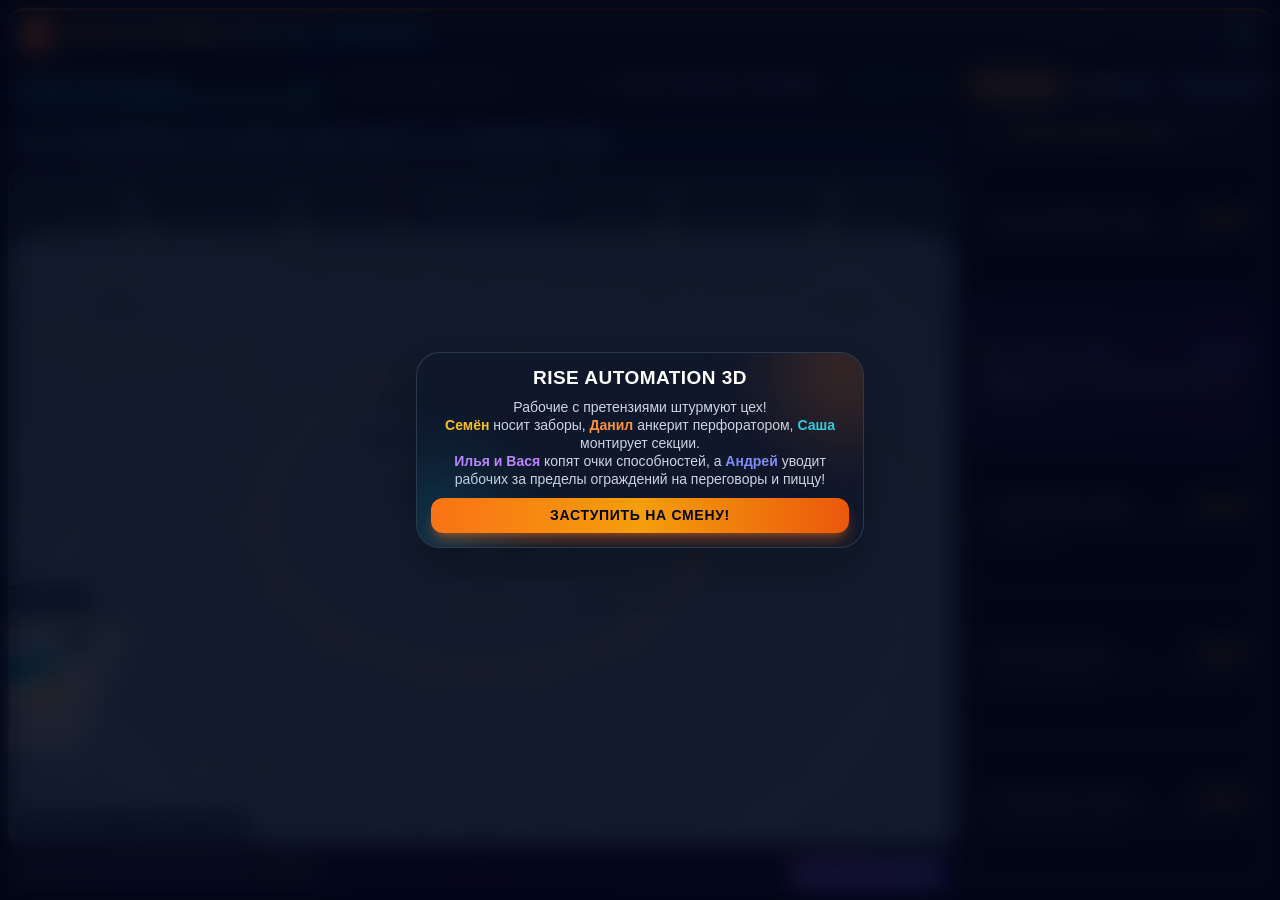
<file: index.html>
<!DOCTYPE html>
<html lang="ru">
<head>
  <meta charset="UTF-8">
  <meta name="viewport" content="width=device-width, initial-scale=1.0">
  <title>Rise Automation: Защита Робота 3D</title>
  <link rel="stylesheet" href="styles.css?v=20261005">
  <script src="three.min.js"></script>
  <script src="characters.js?v=20261005"></script>
  <script src="robot.js?v=20261005"></script>
  <script src="workshop.js"></script>
  <script>
    if (typeof THREE === 'undefined') {
      document.write('<script src="https://cdnjs.cloudflare.com/ajax/libs/three.js/r128/three.min.js"><\/script>');
    }
  </script>
  <style>
    body {
      font-family: Arial, system-ui, -apple-system, sans-serif;
      user-select: none;
      -webkit-user-select: none;
      overflow-x: hidden;
    }
    .font-tech {
      font-family: 'Trebuchet MS', Arial, sans-serif;
    }
    .crt-overlay {
      background: linear-gradient(rgba(18, 16, 16, 0) 50%, rgba(0, 0, 0, 0.18) 50%), linear-gradient(90deg, rgba(255, 0, 0, 0.02), rgba(0, 255, 0, 0.01), rgba(0, 0, 255, 0.02));
      background-size: 100% 3px, 6px 100%;
      pointer-events: none;
    }
    .glow-orange {
      box-shadow: 0 0 25px rgba(249, 115, 22, 0.5);
    }
    .glow-cyan {
      box-shadow: 0 0 25px rgba(6, 182, 212, 0.5);
    }
    .glow-indigo {
      box-shadow: 0 0 25px rgba(99, 102, 241, 0.6);
    }
    .glow-red {
      box-shadow: 0 0 35px rgba(239, 68, 68, 0.7);
    }
    @keyframes pulse-fast {
      0%, 100% { opacity: 1; transform: scale(1); }
      50% { opacity: 0.85; transform: scale(1.02); }
    }
    .animate-pulse-fast {
      animation: pulse-fast 1.2s infinite ease-in-out;
    }
    ::-webkit-scrollbar {
      width: 6px;
    }
    ::-webkit-scrollbar-track {
      background: #0f172a;
    }
    ::-webkit-scrollbar-thumb {
      background: #334155;
      border-radius: 3px;
    }
    /* Floating 3D label styles */
    .world-label {
      position: absolute;
      transform: translate(-50%, -100%);
      pointer-events: none;
      white-space: nowrap;
      transition: opacity 0.2s;
    }
    body { background: #0b1521; }
    header, main { max-width: 1480px !important; }
    header { border-top: 3px solid #fb923c !important; }
    .crt-overlay { opacity: .08; }
    #canvas-container { aspect-ratio: 16 / 11; border-color: #456073; }
    #canvas-container > canvas { display: block; }
    .camera-toolbar {
      display: flex; align-items: center; flex-wrap: wrap; gap: 8px;
      background: #132436; border: 1px solid #345067; border-radius: 14px; padding: 10px 12px;
      font-size: 12px; color: #d8e7f2;
    }
    .camera-toolbar label { color: #91b2c9; font-weight: 700; }
    .camera-toolbar select, .camera-toolbar button {
      background: #213a50; border: 1px solid #46647b; border-radius: 7px;
      color: #f6f9fb; padding: 7px 10px; min-height: 34px; font: inherit; cursor: pointer;
    }
    .camera-toolbar button:hover { background: #32536d; }
    .camera-toolbar button:focus-visible, .camera-toolbar select:focus-visible { outline: 2px solid #fb923c; outline-offset: 3px; }
    #camera-caption { margin-left: auto; color: #ffd29c; font-size: 11px; }
    .viewport-note {
      position: absolute; left: 14px; bottom: 12px; z-index: 12; pointer-events: none;
      background: #102435d9; border: 1px solid #6b8ba166; border-radius: 8px;
      padding: 7px 10px; font-size: 11px; color: #c0d6e5;
    }
    @media (max-width: 600px) {
      .camera-toolbar { gap: 6px; padding: 8px; }
      .camera-toolbar select { max-width: 190px; }
      #camera-caption { width: 100%; margin-left: 0; }
      #canvas-container { aspect-ratio: 1 / 1; }
      #game-modal { padding: 10px; }
      #game-modal > div { max-height: 100%; overflow-y: auto; padding: 16px; }
    }
  </style>
  <link rel="stylesheet" href="layout.css?v=20261005">
</head>
<body class="bg-slate-950 text-slate-100 min-h-screen flex flex-col items-center justify-start p-2 sm:p-4">

  <!-- Header & Rise Automation Brand Bar -->
  <header class="game-header w-full max-w-6xl mb-3 flex flex-wrap items-center justify-between gap-3 bg-slate-900/90 border border-slate-800 rounded-2xl px-5 py-3 shadow-xl backdrop-blur-md">
    <div class="flex items-center gap-3">
      <div class="w-12 h-12 rounded-xl bg-gradient-to-br from-amber-500 via-orange-600 to-rose-700 flex items-center justify-center shadow-lg shadow-orange-500/30 border border-orange-400/40">
        <svg class="w-7 h-7 text-white" fill="none" viewBox="0 0 24 24" stroke="currentColor" stroke-width="2.2">
          <path stroke-linecap="round" stroke-linejoin="round" d="M13 10V3L4 14h7v7l9-11h-7z"/>
        </svg>
      </div>
      <div>
        <div class="flex items-center gap-2">
          <span class="font-tech text-xl sm:text-2xl font-black tracking-wider text-transparent bg-clip-text bg-gradient-to-r from-orange-400 via-amber-300 to-cyan-400">
            RISE AUTOMATION 3D
          </span>
          <span class="text-xs font-mono uppercase px-2 py-0.5 rounded-full bg-cyan-500/20 text-cyan-400 border border-cyan-500/30">
            ЗАЩИТА РОБОТА
          </span>
        </div>
        <p class="text-xs text-slate-400 font-medium">Монтажники анкерят заборы • Программисты заряжают способности • Андрей отводит рабочих</p>
      </div>
    </div>

    <!-- Quick Stats in Header -->
    <div class="flex items-center gap-3 text-sm font-tech">
      <div class="flex items-center gap-2 bg-slate-950/70 border border-slate-800 rounded-xl px-3 py-1.5">
        <span class="text-slate-400 text-xs">ВОЛНА:</span>
        <span id="ui-wave" class="text-orange-400 font-bold text-base">1 / 5</span>
      </div>
      <div class="flex items-center gap-2 bg-slate-950/70 border border-slate-800 rounded-xl px-3 py-1.5">
        <span class="text-slate-400 text-xs">ПРЕТЕНЗИИ:</span>
        <span id="ui-enemies" class="text-cyan-400 font-bold text-base">0</span>
      </div>
      <button id="btn-audio" class="p-2 rounded-xl bg-slate-800 hover:bg-slate-700 border border-slate-700 text-slate-300 transition-colors" title="Вкл/Выкл Звук">
        <svg id="icon-sound-on" class="w-5 h-5 text-emerald-400" fill="none" viewBox="0 0 24 24" stroke="currentColor">
          <path stroke-linecap="round" stroke-linejoin="round" stroke-width="2" d="M15.536 8.464a5 5 0 010 7.072m2.828-9.9a9 9 0 010 12.728M5.586 15H4a1 1 0 01-1-1v-4a1 1 0 011-1h1.586l4.707-4.707C10.923 3.663 12 4.109 12 5v14c0 .891-1.077 1.337-1.707.707L5.586 15z" />
        </svg>
        <svg id="icon-sound-off" class="w-5 h-5 text-rose-400 hidden" fill="none" viewBox="0 0 24 24" stroke="currentColor">
          <path stroke-linecap="round" stroke-linejoin="round" stroke-width="2" d="M5.586 15H4a1 1 0 01-1-1v-4a1 1 0 011-1h1.586l4.707-4.707C10.923 3.663 12 4.109 12 5v14c0 .891-1.077 1.337-1.707.707L5.586 15z" />
          <path stroke-linecap="round" stroke-linejoin="round" stroke-width="2" d="M17 14l2-2m0 0l2-2m-2 2l-2-2m2 2l2 2" />
        </svg>
      </button>
    </div>
  </header>

  <!-- Main Game Container -->
  <main class="game-layout w-full max-w-6xl grid grid-cols-1 lg:grid-cols-4 gap-4 items-start">
    
    <!-- Left / Center: Interactive 3D Arena (3 cols on large) -->
    <div class="game-arena lg:col-span-3 flex flex-col gap-3">
      
      <!-- Top Status Bars -->
      <div class="game-status grid grid-cols-1 sm:grid-cols-3 gap-2 bg-slate-900/80 border border-slate-800/90 rounded-2xl p-3 shadow-lg">
        <!-- Robot Integrity -->
        <div class="flex flex-col gap-1">
          <div class="flex justify-between items-center text-xs font-mono">
            <span class="text-cyan-300 font-bold flex items-center gap-1.5">
              <span class="w-2.5 h-2.5 rounded-full bg-cyan-400 animate-ping"></span>
              РОБОТ RISE AUTOMATION
            </span>
            <span id="ui-robot-hp-text" class="text-cyan-400 font-bold">100%</span>
          </div>
          <div class="w-full h-3 bg-slate-950 rounded-full overflow-hidden border border-slate-700/60">
            <div id="ui-robot-hp-bar" class="h-full bg-gradient-to-r from-cyan-500 to-emerald-400 transition-all duration-300" style="width: 100%;"></div>
          </div>
        </div>

        <!-- Super Points Bar -->
        <div class="flex flex-col gap-1">
          <div class="flex justify-between items-center text-xs font-mono">
            <span class="text-amber-400 font-bold flex items-center gap-1.5">
              ⚡ СУПЕР-ОЧКИ ИЛЬИ И ВАСИ
            </span>
            <span id="ui-super-points-text" class="text-amber-300 font-bold">0 / 450</span>
          </div>
          <div class="w-full h-3 bg-slate-950 rounded-full overflow-hidden border border-slate-700/60">
            <div id="ui-super-bar" class="h-full bg-gradient-to-r from-amber-500 to-orange-500 transition-all duration-200" style="width: 0%;"></div>
          </div>
        </div>

        <!-- Distraction Intensity Status -->
        <div class="flex flex-col gap-1">
          <div class="flex justify-between items-center text-xs font-mono">
            <span class="text-purple-300 font-bold flex items-center gap-1.5">
              💬 ОТВЛЕЧЕНИЕ МОНТАЖНИКОВ
            </span>
            <span id="ui-distraction-status" class="text-emerald-400 font-bold">РАБОТАЮТ (0%)</span>
          </div>
          <div class="w-full h-3 bg-slate-950 rounded-full overflow-hidden border border-slate-700/60">
            <div id="ui-distraction-bar" class="h-full bg-gradient-to-r from-purple-500 to-pink-500 transition-all duration-200" style="width: 0%;"></div>
          </div>
        </div>
      </div>

      <div class="camera-toolbar" aria-label="Управление камерой">
        <label for="camera-focus">КАМЕРА</label>
        <select id="camera-focus" aria-label="Выбрать персонажа для осмотра">
          <option value="overview">Цех · общий план</option>
          <option value="robot">KUKA · робот</option>
          <option value="danil">Данил · перфоратор</option>
          <option value="semyon">Семён · снабжение</option>
          <option value="sasha">Саша · ограждения</option>
          <option value="ilya">Илья · программист</option>
          <option value="vasya">Вася · программист</option>
        </select>
        <button id="camera-front" type="button" title="Вид спереди">Спереди</button>
        <button id="camera-back" type="button" title="Вид сзади">Сзади</button>
        <button id="camera-side" type="button" title="Вид сбоку">Сбоку</button>
        <button id="camera-zoom-in" type="button" aria-label="Приблизить камеру">＋</button>
        <button id="camera-zoom-out" type="button" aria-label="Отдалить камеру">−</button>
        <button id="camera-reset" type="button">Общий план</button>
        <button id="btn-pause" type="button" aria-pressed="false">Пауза</button>
        <span id="camera-caption" role="status">Выбери сотрудника, чтобы рассмотреть форму</span>
      </div>

      <!-- 3D Viewport Frame -->
      <div id="canvas-container" class="relative w-full aspect-[16/10] bg-slate-950 rounded-2xl overflow-hidden border-2 border-slate-800 shadow-2xl group">
        <!-- Three.js Canvas will be inserted here -->
        <div id="labels-container" class="absolute inset-0 pointer-events-none overflow-hidden z-10"></div>
        <div class="crt-overlay absolute inset-0 pointer-events-none z-10"></div>
        <div class="viewport-note">RISE / УЧАСТОК 01 · Колесо мыши — масштаб</div>

        <!-- Boss Alert Overlay -->
        <div id="overlay-boss" class="absolute inset-0 bg-red-950/60 backdrop-blur-sm hidden flex-col items-center justify-center p-6 text-center animate-pulse-fast pointer-events-none z-20">
          <div class="bg-red-900/90 border-2 border-red-500 px-8 py-5 rounded-2xl glow-red shadow-2xl">
            <div class="text-yellow-300 font-tech text-3xl font-black tracking-widest uppercase mb-1">
              ⚠️ ТРЕВОГА! ЕДЕТ КОМИССИЯ! ⚠️
            </div>
            <p class="text-white text-base font-semibold">Генеральный директор на спецтехнике сносит заборы!</p>
            <p class="text-red-200 text-sm mt-1">Боссы игнорируют Андрея! Чините заборы и применяйте суперспособности!</p>
          </div>
        </div>

        <!-- Modal Overlays -->
        <div id="game-modal" class="absolute inset-0 bg-slate-950/85 backdrop-blur-md flex flex-col items-center justify-center p-6 text-center z-30">
          <div class="max-w-md w-full bg-slate-900 border border-slate-700/80 rounded-3xl p-6 shadow-2xl relative overflow-hidden">
            <div class="absolute -top-12 -right-12 w-32 h-32 bg-orange-500/20 rounded-full blur-2xl pointer-events-none"></div>
            <div class="absolute -bottom-12 -left-12 w-32 h-32 bg-cyan-500/20 rounded-full blur-2xl pointer-events-none"></div>

            <div id="modal-content-start">
              <div class="inline-block p-3 rounded-2xl bg-orange-500/20 border border-orange-500/40 text-orange-400 mb-3">
                <svg class="w-10 h-10" fill="none" viewBox="0 0 24 24" stroke="currentColor">
                  <path stroke-linecap="round" stroke-linejoin="round" stroke-width="2" d="M19 11H5m14 0a2 2 0 012 2v6a2 2 0 01-2 2H5a2 2 0 01-2-2v-6a2 2 0 012-2m14 0V9a2 2 0 00-2-2M5 11V9a2 2 0 012-2m0 0V5a2 2 0 012-2h6a2 2 0 012 2v2M7 7h10" />
                </svg>
              </div>
              <h2 class="text-2xl font-tech font-black text-white mb-2 tracking-wide">
                RISE AUTOMATION 3D
              </h2>
              <p class="text-slate-300 text-sm mb-4 leading-relaxed">
                Рабочие с претензиями штурмуют цех!<br>
                <b class="text-amber-400">Семён</b> носит заборы, <b class="text-orange-400">Данил</b> анкерит перфоратором, <b class="text-cyan-400">Саша</b> монтирует секции.<br>
                <b class="text-purple-400">Илья и Вася</b> копят очки способностей, а <b class="text-indigo-400">Андрей</b> уводит рабочих за пределы ограждений на переговоры и пиццу!
              </p>
              <div class="text-xs bg-slate-950/80 p-3 rounded-xl border border-slate-800 text-slate-400 mb-5 text-left space-y-1.5">
                <div>🎮 <b>3D Графика:</b> полностью трёхмерный цех, робот, техника и персонажи.</div>
                <div>🤝 <b>Андрей с кулдауном:</b> уводит рабочих за ограждения, но бежит от боссов!</div>
                <div>🛡️ <b>Тактический темп:</b> супер-очки копятся умеренно — критически важно вовремя чинить и ставить заборы!</div>
              </div>
              <button id="btn-start-game" class="w-full py-3.5 px-6 rounded-xl bg-gradient-to-r from-orange-500 via-amber-500 to-orange-600 hover:from-orange-400 hover:to-amber-500 text-slate-950 font-tech font-black text-lg tracking-wider shadow-lg shadow-orange-500/40 transition-all transform active:scale-95">
                ЗАСТУПИТЬ НА СМЕНУ!
              </button>
            </div>

            <div id="modal-content-gameover" class="hidden">
              <div class="inline-block p-3 rounded-2xl bg-rose-500/20 border border-rose-500/40 text-rose-400 mb-3">
                <svg class="w-10 h-10" fill="none" viewBox="0 0 24 24" stroke="currentColor">
                  <path stroke-linecap="round" stroke-linejoin="round" stroke-width="2" d="M12 9v2m0 4h.01m-6.938 4h13.856c1.54 0 2.502-1.667 1.732-3L13.732 4c-.77-1.333-2.694-1.333-3.464 0L3.34 16c-.77 1.333.192 3 1.732 3z" />
                </svg>
              </div>
              <h2 class="text-2xl font-tech font-black text-rose-400 mb-2">РОБОТ ПОВРЕЖДЁН!</h2>
              <p class="text-slate-300 text-sm mb-4 leading-relaxed">
                Рабочие с претензиями прорвали ограждения и сорвали запуск. Илья, Вася и Андрей пишут объяснительную в Jira...
              </p>
              <div class="bg-slate-950 p-3 rounded-xl border border-slate-800 text-sm mb-4">
                <div class="flex justify-between text-slate-400">
                  <span>Отражено претензий:</span>
                  <span id="stat-gameover-kills" class="text-white font-bold">0</span>
                </div>
                <div class="flex justify-between text-slate-400">
                  <span>Пройдено волн:</span>
                  <span id="stat-gameover-wave" class="text-orange-400 font-bold">1</span>
                </div>
              </div>
              <button id="btn-restart-gameover" class="w-full py-3.5 px-6 rounded-xl bg-gradient-to-r from-rose-500 to-orange-500 hover:from-rose-400 hover:to-orange-400 text-white font-tech font-black text-lg tracking-wider shadow-lg shadow-rose-500/30 transition-all">
                ПОПРОБОВАТЬ СНОВА
              </button>
            </div>

            <div id="modal-content-victory" class="hidden">
              <div class="inline-block p-3 rounded-2xl bg-emerald-500/20 border border-emerald-500/40 text-emerald-400 mb-3">
                <svg class="w-10 h-10" fill="none" viewBox="0 0 24 24" stroke="currentColor">
                  <path stroke-linecap="round" stroke-linejoin="round" stroke-width="2" d="M9 12l2 2 4-4M7.835 4.697a3.42 3.42 0 001.946-.806 3.42 3.42 0 014.438 0 3.42 3.42 0 001.946.806 3.42 3.42 0 013.138 3.138 3.42 3.42 0 00.806 1.946 3.42 3.42 0 010 4.438 3.42 3.42 0 00-.806 1.946 3.42 3.42 0 01-3.138 3.138 3.42 3.42 0 00-1.946.806 3.42 3.42 0 01-4.438 0 3.42 3.42 0 00-1.946-.806 3.42 3.42 0 01-3.138-3.138 3.42 3.42 0 00-.806-1.946 3.42 3.42 0 010-4.438 3.42 3.42 0 00.806-1.946 3.42 3.42 0 013.138-3.138z" />
                </svg>
              </div>
              <h2 class="text-2xl font-tech font-black text-emerald-400 mb-2">ПОБЕДА RISE AUTOMATION!</h2>
              <p class="text-slate-300 text-sm mb-4 leading-relaxed">
                Комиссия во главе с гендиректором впечатлена надёжностью заборов и дипломатией Андрея! Акт подписан, вся бригада получает премию!
              </p>
              <button id="btn-endless-mode" class="w-full py-3.5 px-6 rounded-xl bg-gradient-to-r from-emerald-500 to-cyan-500 hover:from-emerald-400 hover:to-cyan-400 text-slate-950 font-tech font-black text-lg tracking-wider shadow-lg shadow-emerald-500/30 transition-all">
                БЕСКОНЕЧНЫЙ РЕЖИМ (СВЕРХУРОЧНЫЕ)
              </button>
            </div>
          </div>
        </div>
      </div>

      <!-- Distraction Control Bar -->
      <div class="distraction-control bg-gradient-to-r from-slate-900 via-purple-950/40 to-slate-900 border border-purple-800/40 rounded-2xl p-4 shadow-xl flex flex-wrap items-center justify-between gap-4">
        <div class="flex items-center gap-3">
          <div class="w-12 h-12 rounded-xl bg-purple-600/30 border border-purple-500/40 flex items-center justify-center text-purple-300 font-tech font-bold text-xl">
            💻
          </div>
          <div>
            <div class="flex items-center gap-2">
              <span class="font-tech text-base font-bold text-purple-200">ИЛЬЯ & ВАСЯ: МЕХАНИКА ОТВЛЕЧЕНИЯ</span>
              <span id="badge-distract" class="px-2 py-0.5 rounded text-[11px] font-mono font-bold bg-slate-800 text-slate-400 border border-slate-700">ОТКЛЮЧЕНО</span>
            </div>
            <p class="text-xs text-slate-400">
              Пока монтажники отвлечены, заборы <span class="text-rose-400 font-bold">не строятся</span>, но очки способностей копятся <span class="text-amber-400 font-bold">быстрее</span>.
            </p>
          </div>
        </div>

        <button id="btn-toggle-distract" title="Отвлечь монтажников на код-ревью" class="px-6 py-3 rounded-xl bg-gradient-to-r from-purple-600 to-indigo-600 hover:from-purple-500 hover:to-indigo-500 text-white font-tech font-black tracking-wider shadow-lg shadow-purple-600/30 transition-all flex items-center gap-2 transform active:scale-95">
          <span id="distract-btn-icon">💬</span>
          <span id="distract-btn-label">ОТВЛЕЧЬ БРИГАДУ</span>
        </button>
      </div>

    </div>

    <!-- Right Column: Super Abilities, Team Status & Field Guide -->
    <aside class="game-sidebar flex flex-col gap-3" aria-label="Управление игрой">
      <div class="game-tabs" role="tablist" aria-label="Панели управления">
        <button type="button" id="tab-abilities" role="tab" aria-controls="panel-abilities" aria-selected="true" tabindex="0">⚡ Способности</button>
        <button type="button" id="tab-crew" role="tab" aria-controls="panel-crew" aria-selected="false" tabindex="-1">👷 Бригада</button>
        <button type="button" id="tab-upgrades" role="tab" aria-controls="panel-upgrades" aria-selected="false" tabindex="-1">⚙️ Улучшения</button>
      </div>

      <!-- Super Abilities Deck (With Andrey Cooldown) -->
      <div id="panel-abilities" class="game-panel bg-slate-900/90 border border-slate-800 rounded-2xl p-4 shadow-xl" role="tabpanel" aria-labelledby="tab-abilities">
        <div class="flex items-center justify-between mb-3">
          <h3 class="font-tech text-sm font-bold text-amber-400 flex items-center gap-2">
            <span>⚡</span> СУПЕРСПОСОБНОСТИ
          </h3>
          <span class="text-xs font-mono text-slate-400">Копят Илья & Вася</span>
        </div>

        <div class="flex flex-col gap-2">
          <!-- Ability 1: Hotfix -->
          <button id="btn-skill-1" title="Оглушает всех рабочих на 6 секунд ошибками 404" class="w-full text-left p-2.5 rounded-xl bg-slate-950/70 hover:bg-slate-800/80 border border-slate-800 hover:border-amber-500/50 transition-all disabled:opacity-40 disabled:pointer-events-none group">
            <div class="flex justify-between items-center mb-1">
              <span class="font-bold text-xs text-white group-hover:text-amber-300 transition-colors">1. Срочный Хотфикс в Прод</span>
              <span class="font-mono text-[11px] px-1.5 py-0.5 rounded bg-amber-500/20 text-amber-400 font-bold border border-amber-500/30">120 pts</span>
            </div>
            <p class="text-[11px] text-slate-400 leading-tight">Оглушает всех рабочих на 6 сек ошибками 404.</p>
          </button>

          <!-- Ability 2: Andrey with Cooldown -->
          <button id="btn-skill-andrey" title="Андрей уводит рабочих на 15 секунд; перезарядка 25 секунд. Боссы не реагируют" class="w-full text-left p-2.5 rounded-xl bg-gradient-to-r from-indigo-950/70 to-purple-950/50 hover:from-indigo-900/70 hover:to-purple-900/70 border border-indigo-700/60 hover:border-indigo-400 transition-all disabled:opacity-40 disabled:pointer-events-none group relative overflow-hidden">
            <div class="flex justify-between items-center mb-1">
              <span class="font-bold text-xs text-indigo-300 group-hover:text-indigo-200 transition-colors flex items-center gap-1.5">
                <span>🤝</span> 2. Призвать Андрея
              </span>
              <span id="badge-andrey-cost" class="font-mono text-[11px] px-1.5 py-0.5 rounded bg-indigo-500/20 text-indigo-300 font-bold border border-indigo-500/40">180 pts</span>
            </div>
            <p id="label-andrey-desc" class="text-[11px] text-slate-300 leading-tight">
              Андрей выходит за периметр на 15 сек и уводит рабочих за собой на пиццу! (Кулдаун 25 сек). Боссы не реагируют.
            </p>
            <div id="andrey-cooldown-bar" class="absolute bottom-0 left-0 h-1 bg-indigo-400 transition-all duration-300" style="width: 0%;"></div>
          </button>

          <!-- Ability 3: Safety Siren -->
          <button id="btn-skill-2" title="Эвакуация по громкой связи: половина рабочих убегает" class="w-full text-left p-2.5 rounded-xl bg-slate-950/70 hover:bg-slate-800/80 border border-slate-800 hover:border-amber-500/50 transition-all disabled:opacity-40 disabled:pointer-events-none group">
            <div class="flex justify-between items-center mb-1">
              <span class="font-bold text-xs text-white group-hover:text-amber-300 transition-colors">3. Сирена Охраны Труда</span>
              <span class="font-mono text-[11px] px-1.5 py-0.5 rounded bg-amber-500/20 text-amber-400 font-bold border border-amber-500/30">260 pts</span>
            </div>
            <p class="text-[11px] text-slate-400 leading-tight">Эвакуация по громкой связи! Половина рабочих в панике убегает.</p>
          </button>

          <!-- Ability 4: Robot Pulse -->
          <button id="btn-skill-3" title="Робот выпускает круговой импульс автоматизации и сметает рабочих" class="w-full text-left p-2.5 rounded-xl bg-slate-950/70 hover:bg-slate-800/80 border border-slate-800 hover:border-amber-500/50 transition-all disabled:opacity-40 disabled:pointer-events-none group">
            <div class="flex justify-between items-center mb-1">
              <span class="font-bold text-xs text-white group-hover:text-amber-300 transition-colors">4. Разгон Робота Rise</span>
              <span class="font-mono text-[11px] px-1.5 py-0.5 rounded bg-amber-500/20 text-amber-400 font-bold border border-amber-500/30">350 pts</span>
            </div>
            <p class="text-[11px] text-slate-400 leading-tight">Робот выпускает круговой импульс автоматизации, сметая толпы рабочих!</p>
          </button>

          <!-- Ability 5: Signed Acceptance Act -->
          <button id="btn-skill-4" title="Сносит 45% здоровья технике босса и глушит её на 7 секунд" class="w-full text-left p-2.5 rounded-xl bg-slate-950/70 hover:bg-slate-800/80 border border-slate-800 hover:border-amber-500/50 transition-all disabled:opacity-40 disabled:pointer-events-none group">
            <div class="flex justify-between items-center mb-1">
              <span class="font-bold text-xs text-white group-hover:text-amber-300 transition-colors">5. Акт Приемки с Печатью</span>
              <span class="font-mono text-[11px] px-1.5 py-0.5 rounded bg-amber-500/20 text-amber-400 font-bold border border-amber-500/30">450 pts</span>
            </div>
            <p class="text-[11px] text-slate-400 leading-tight">Бюрократический нокаут! Сносит 45% HP технике босса и глушит её на 7 сек!</p>
          </button>
        </div>
      </div>

      <!-- Rise Automation Team Status -->
      <div id="panel-crew" class="game-panel bg-slate-900/90 border border-slate-800 rounded-2xl p-4 shadow-xl" role="tabpanel" aria-labelledby="tab-crew" hidden>
        <h3 class="font-tech text-xs font-bold text-orange-400 uppercase tracking-wider mb-2 flex items-center gap-1.5">
          <span>👷‍♂️</span> Бригада Rise Automation
        </h3>
        <div class="space-y-2 text-xs">
          <div class="p-2 rounded-xl bg-slate-950/60 border border-slate-800/70 flex items-center justify-between">
            <div>
              <div class="font-bold text-orange-300">Данил (Монтажник)</div>
              <div class="text-[11px] text-slate-400">Перфоратор, анкерит отверстия</div>
            </div>
            <span id="status-danil" class="font-mono text-[10px] px-1.5 py-0.5 rounded bg-emerald-500/20 text-emerald-400">В строю</span>
          </div>

          <div class="p-2 rounded-xl bg-slate-950/60 border border-slate-800/70 flex items-center justify-between">
            <div>
              <div class="font-bold text-amber-300">Семён (Снабжение)</div>
              <div class="text-[11px] text-slate-400">Таскает заборы со склада</div>
            </div>
            <span id="status-semyon" class="font-mono text-[10px] px-1.5 py-0.5 rounded bg-emerald-500/20 text-emerald-400">Несёт забор</span>
          </div>

          <div class="p-2 rounded-xl bg-slate-950/60 border border-slate-800/70 flex items-center justify-between">
            <div>
              <div class="font-bold text-cyan-300">Саша (Монтажник)</div>
              <div class="text-[11px] text-slate-400">Устанавливает заборы в анкеры</div>
            </div>
            <span id="status-sasha" class="font-mono text-[10px] px-1.5 py-0.5 rounded bg-emerald-500/20 text-emerald-400">Монтаж</span>
          </div>

          <div class="p-2 rounded-xl bg-purple-950/20 border border-purple-800/40 flex items-center justify-between">
            <div>
              <div class="font-bold text-purple-300">Илья & Вася (Программисты)</div>
              <div class="text-[11px] text-slate-400">Код, кофе, отвлечение команды</div>
            </div>
            <span id="status-devs" class="font-mono text-[10px] px-1.5 py-0.5 rounded bg-purple-500/20 text-purple-400">Кодят</span>
          </div>

          <div class="p-2 rounded-xl bg-indigo-950/30 border border-indigo-800/40 flex items-center justify-between">
            <div>
              <div class="font-bold text-indigo-300">Андрей (Тимлид / Дипломатия)</div>
              <div class="text-[11px] text-slate-400">Уводит рабочих за ограждения</div>
            </div>
            <span id="status-andrey" class="font-mono text-[10px] px-1.5 py-0.5 rounded bg-slate-800 text-slate-400">В резерве</span>
          </div>
        </div>
      </div>

      <!-- Quick Upgrades / Shop -->
      <div id="panel-upgrades" class="game-panel bg-slate-900/90 border border-slate-800 rounded-2xl p-4 shadow-xl" role="tabpanel" aria-labelledby="tab-upgrades" hidden>
        <div class="flex items-center justify-between mb-2">
          <h3 class="font-tech text-xs font-bold text-emerald-400 uppercase tracking-wider flex items-center gap-1.5">
            <span>⚙️</span> Улучшения Цеха
          </h3>
          <span id="ui-funds" class="font-mono text-xs text-emerald-400 font-bold">💰 100 руб</span>
        </div>
        <div class="space-y-1.5">
          <button id="btn-upg-drill" title="Увеличивает скорость бурения Данила на 50%" class="w-full text-left p-2 rounded-lg bg-slate-950/80 hover:bg-slate-800 border border-slate-800 text-xs flex justify-between items-center transition-colors disabled:opacity-40">
            <div>
              <div class="font-bold text-slate-200">Турбо-бур Данила</div>
              <div class="text-[10px] text-slate-400">+50% скорость бурения</div>
            </div>
            <span id="cost-upg-drill" class="font-mono text-[11px] text-emerald-400 font-bold">100 руб</span>
          </button>

          <button id="btn-upg-fence" title="Увеличивает прочность заборов на 60%" class="w-full text-left p-2 rounded-lg bg-slate-950/80 hover:bg-slate-800 border border-slate-800 text-xs flex justify-between items-center transition-colors disabled:opacity-40">
            <div>
              <div class="font-bold text-slate-200">Усиленный профиль заборов</div>
              <div class="text-[10px] text-slate-400">+60% прочность заборов</div>
            </div>
            <span id="cost-upg-fence" class="font-mono text-[11px] text-emerald-400 font-bold">120 руб</span>
          </button>

          <button id="btn-upg-coffee" title="Увеличивает накопление супер-очков на 40%" class="w-full text-left p-2 rounded-lg bg-slate-950/80 hover:bg-slate-800 border border-slate-800 text-xs flex justify-between items-center transition-colors disabled:opacity-40">
            <div>
              <div class="font-bold text-slate-200">Кофемашина для Ильи и Васи</div>
              <div class="text-[10px] text-slate-400">+40% к супер-очкам</div>
            </div>
            <span id="cost-upg-coffee" class="font-mono text-[11px] text-emerald-400 font-bold">140 руб</span>
          </button>
        </div>
      </div>

    </aside>

  </main>

  <script>
    // A single panel is visible at a time; the game keeps updating all panel data.
    (() => {
      const tabs = Array.from(document.querySelectorAll('.game-tabs [role="tab"]'));
      const activate = (tab, focus = false) => {
        tabs.forEach(item => {
          const selected = item === tab;
          item.setAttribute('aria-selected', String(selected));
          item.tabIndex = selected ? 0 : -1;
          document.getElementById(item.getAttribute('aria-controls')).hidden = !selected;
        });
        if (focus) tab.focus();
      };
      tabs.forEach((tab, index) => {
        tab.addEventListener('click', () => activate(tab));
        tab.addEventListener('keydown', event => {
          let next = index;
          if (event.key === 'ArrowRight') next = (index + 1) % tabs.length;
          else if (event.key === 'ArrowLeft') next = (index + tabs.length - 1) % tabs.length;
          else if (event.key === 'Home') next = 0;
          else if (event.key === 'End') next = tabs.length - 1;
          else return;
          event.preventDefault();
          activate(tabs[next], true);
        });
      });
    })();
  </script>

  <!-- Complete 3D Engine & Game Logic Script -->
  <script>
    // ==========================================
    // SOUND FX SYNTHESIZER
    // ==========================================
    class SoundFX {
      constructor() {
        this.ctx = null;
        this.enabled = true;
      }
      init() {
        if (!this.ctx) {
          const AudioContext = window.AudioContext || window.webkitAudioContext;
          this.ctx = new AudioContext();
        }
        if (this.ctx && this.ctx.state === 'suspended') {
          this.ctx.resume();
        }
      }
      playDrill() {
        if (!this.enabled || !this.ctx) return;
        try {
          const osc = this.ctx.createOscillator();
          const gain = this.ctx.createGain();
          osc.type = 'sawtooth';
          osc.frequency.setValueAtTime(105 + Math.random() * 30, this.ctx.currentTime);
          osc.frequency.linearRampToValueAtTime(70, this.ctx.currentTime + 0.18);
          gain.gain.setValueAtTime(0.07, this.ctx.currentTime);
          gain.gain.exponentialRampToValueAtTime(0.001, this.ctx.currentTime + 0.18);
          osc.connect(gain);
          gain.connect(this.ctx.destination);
          osc.start();
          osc.stop(this.ctx.currentTime + 0.18);
        } catch(e) {}
      }
      playClank() {
        if (!this.enabled || !this.ctx) return;
        try {
          const osc = this.ctx.createOscillator();
          const gain = this.ctx.createGain();
          osc.type = 'triangle';
          osc.frequency.setValueAtTime(550, this.ctx.currentTime);
          osc.frequency.exponentialRampToValueAtTime(110, this.ctx.currentTime + 0.15);
          gain.gain.setValueAtTime(0.1, this.ctx.currentTime);
          gain.gain.exponentialRampToValueAtTime(0.001, this.ctx.currentTime + 0.15);
          osc.connect(gain);
          gain.connect(this.ctx.destination);
          osc.start();
          osc.stop(this.ctx.currentTime + 0.15);
        } catch(e) {}
      }
      playLaser() {
        if (!this.enabled || !this.ctx) return;
        try {
          const osc = this.ctx.createOscillator();
          const gain = this.ctx.createGain();
          osc.type = 'sine';
          osc.frequency.setValueAtTime(900, this.ctx.currentTime);
          osc.frequency.exponentialRampToValueAtTime(120, this.ctx.currentTime + 0.35);
          gain.gain.setValueAtTime(0.2, this.ctx.currentTime);
          gain.gain.exponentialRampToValueAtTime(0.001, this.ctx.currentTime + 0.35);
          osc.connect(gain);
          gain.connect(this.ctx.destination);
          osc.start();
          osc.stop(this.ctx.currentTime + 0.35);
        } catch(e) {}
      }
      playSiren() {
        if (!this.enabled || !this.ctx) return;
        try {
          const osc = this.ctx.createOscillator();
          const gain = this.ctx.createGain();
          osc.type = 'sawtooth';
          osc.frequency.setValueAtTime(400, this.ctx.currentTime);
          osc.frequency.linearRampToValueAtTime(800, this.ctx.currentTime + 0.3);
          osc.frequency.linearRampToValueAtTime(400, this.ctx.currentTime + 0.6);
          gain.gain.setValueAtTime(0.15, this.ctx.currentTime);
          gain.gain.exponentialRampToValueAtTime(0.01, this.ctx.currentTime + 0.7);
          osc.connect(gain);
          gain.connect(this.ctx.destination);
          osc.start();
          osc.stop(this.ctx.currentTime + 0.7);
        } catch(e) {}
      }
      playChatter() {
        if (!this.enabled || !this.ctx) return;
        try {
          const osc = this.ctx.createOscillator();
          const gain = this.ctx.createGain();
          osc.type = 'sine';
          osc.frequency.setValueAtTime(320 + Math.random() * 150, this.ctx.currentTime);
          gain.gain.setValueAtTime(0.04, this.ctx.currentTime);
          gain.gain.exponentialRampToValueAtTime(0.001, this.ctx.currentTime + 0.09);
          osc.connect(gain);
          gain.connect(this.ctx.destination);
          osc.start();
          osc.stop(this.ctx.currentTime + 0.09);
        } catch(e) {}
      }
      playBossRoar() {
        if (!this.enabled || !this.ctx) return;
        try {
          const osc = this.ctx.createOscillator();
          const gain = this.ctx.createGain();
          osc.type = 'sawtooth';
          osc.frequency.setValueAtTime(85, this.ctx.currentTime);
          osc.frequency.linearRampToValueAtTime(45, this.ctx.currentTime + 0.9);
          gain.gain.setValueAtTime(0.3, this.ctx.currentTime);
          gain.gain.exponentialRampToValueAtTime(0.001, this.ctx.currentTime + 0.9);
          osc.connect(gain);
          gain.connect(this.ctx.destination);
          osc.start();
          osc.stop(this.ctx.currentTime + 0.9);
        } catch(e) {}
      }
      playChime() {
        if (!this.enabled || !this.ctx) return;
        try {
          const osc = this.ctx.createOscillator();
          const gain = this.ctx.createGain();
          osc.type = 'sine';
          osc.frequency.setValueAtTime(523.25, this.ctx.currentTime);
          osc.frequency.setValueAtTime(659.25, this.ctx.currentTime + 0.12);
          osc.frequency.setValueAtTime(783.99, this.ctx.currentTime + 0.24);
          gain.gain.setValueAtTime(0.18, this.ctx.currentTime);
          gain.gain.exponentialRampToValueAtTime(0.001, this.ctx.currentTime + 0.55);
          osc.connect(gain);
          gain.connect(this.ctx.destination);
          osc.start();
          osc.stop(this.ctx.currentTime + 0.55);
        } catch(e) {}
      }
    }

    const sfx = new SoundFX();

    // ==========================================
    // THREE.JS 3D WORLD SETUP
    // ==========================================
    const container = document.getElementById('canvas-container');
    const labelsContainer = document.getElementById('labels-container');

    const scene = new THREE.Scene();
    scene.background = new THREE.Color(0x233747);
    scene.fog = new THREE.FogExp2(0x233747, 0.005);

    const camera = new THREE.PerspectiveCamera(45, container.clientWidth / container.clientHeight, 1, 1000);
    camera.position.set(0, 48, 52);
    camera.lookAt(0, 0, 2);

    const renderer = new THREE.WebGLRenderer({ antialias: true, alpha: false });
    renderer.setSize(container.clientWidth, container.clientHeight, false);
    renderer.domElement.style.width = '100%';
    renderer.domElement.style.height = '100%';
    renderer.setPixelRatio(Math.min(window.devicePixelRatio, 2));
    renderer.shadowMap.enabled = true;
    renderer.shadowMap.type = THREE.PCFSoftShadowMap;
    renderer.outputEncoding = THREE.sRGBEncoding;
    renderer.toneMapping = THREE.ACESFilmicToneMapping;
    renderer.toneMappingExposure = 1.12;
    container.appendChild(renderer.domElement);

    // CSS grid can resize the arena without a window resize (for example when
    // the browser toolbar changes height), so observe the actual canvas frame.
    function resizeArena() {
      const width = Math.max(1, container.clientWidth);
      const height = Math.max(1, container.clientHeight);
      camera.aspect = width / height;
      camera.updateProjectionMatrix();
      renderer.setSize(width, height, false);
    }
    if ('ResizeObserver' in window) new ResizeObserver(resizeArena).observe(container);
    window.addEventListener('resize', resizeArena);
    resizeArena();

    // Factory Floor Lighting
    const ambientLight = new THREE.HemisphereLight(0xd6eaff, 0x617080, 0.9);
    scene.add(ambientLight);

    const mainLight = new THREE.DirectionalLight(0xffeed9, 1.05);
    mainLight.position.set(30, 60, 40);
    mainLight.castShadow = true;
    mainLight.shadow.mapSize.width = 2048;
    mainLight.shadow.mapSize.height = 2048;
    mainLight.shadow.normalBias = 0.035;
    mainLight.shadow.camera.near = 10;
    mainLight.shadow.camera.far = 150;
    mainLight.shadow.camera.left = -40;
    mainLight.shadow.camera.right = 40;
    mainLight.shadow.camera.top = 40;
    mainLight.shadow.camera.bottom = -40;
    scene.add(mainLight);
    const rimLight = new THREE.DirectionalLight(0x9bcfff, 0.6);
    rimLight.position.set(-28, 20, -35);
    scene.add(rimLight);

    const robotCoreLight = new THREE.PointLight(0x00e5ff, 0.7, 18);
    robotCoreLight.position.set(0, 4, 0);
    scene.add(robotCoreLight);

    // Floor Mesh with Grid & Markings
    const floorGeo = new THREE.PlaneGeometry(120, 100);
    const floorMat = new THREE.MeshStandardMaterial({ 
      color: 0x0f172a, 
      roughness: 0.85, 
      metalness: 0.25 
    });
    const floor = new THREE.Mesh(floorGeo, floorMat);
    floor.rotation.x = -Math.PI / 2;
    floor.receiveShadow = true;
    scene.add(floor);

    // Grid lines on floor
    const gridHelper = new THREE.GridHelper(100, 25, 0x778e9e, 0x647c8b);
    gridHelper.position.y = 0.05;
    scene.add(gridHelper);

    // Factory Safety Zone Ring around Robot
    const ringGeo = new THREE.RingGeometry(18.5, 19.0, 48);
    const ringMat = new THREE.MeshBasicMaterial({ color: 0xf97316, side: THREE.DoubleSide });
    const safetyRing = new THREE.Mesh(ringGeo, ringMat);
    safetyRing.rotation.x = -Math.PI / 2;
    safetyRing.position.y = 0.08;
    scene.add(safetyRing);

    // Outer boundary markings
    const outerRingGeo = new THREE.RingGeometry(34, 34.5, 48);
    const outerRingMat = new THREE.MeshBasicMaterial({ color: 0x6366f1, side: THREE.DoubleSide, opacity: 0.35, transparent: true });
    const outerRing = new THREE.Mesh(outerRingGeo, outerRingMat);
    outerRing.rotation.x = -Math.PI / 2;
    outerRing.position.y = 0.08;
    scene.add(outerRing);

    // ==========================================
    // 3D MODELS BUILDER
    // ==========================================
    
    // 1. Central Robot Arm Assembly
    const robotModel = RiseRobot.create(THREE);
    const robotGroup = robotModel.group;

    scene.add(robotGroup);

    // 2. Programmers Station (Desk, Monitors, Chairs)
    const progStationGroup = new THREE.Group();
    progStationGroup.position.set(0, 0, 7.5);

    const deskGeo = new THREE.BoxGeometry(10, 1.6, 3.5);
    const deskMat = new THREE.MeshStandardMaterial({ color: 0x1e293b, roughness: 0.6 });
    const desk = new THREE.Mesh(deskGeo, deskMat);
    desk.position.y = 0.8;
    desk.castShadow = true;
    progStationGroup.add(desk);

    // Dual Monitors
    const monGeo = new THREE.BoxGeometry(2.6, 1.6, 0.3);
    const mon1Mat = new THREE.MeshBasicMaterial({ color: 0x0284c7 });
    const mon1 = new THREE.Mesh(monGeo, mon1Mat);
    mon1.position.set(-2.5, 2.2, -0.6);
    progStationGroup.add(mon1);

    const mon2Mat = new THREE.MeshBasicMaterial({ color: 0x10b981 });
    const mon2 = new THREE.Mesh(monGeo, mon2Mat);
    mon2.position.set(2.5, 2.2, -0.6);
    progStationGroup.add(mon2);

    scene.add(progStationGroup);

    // 3. Warehouse (Storage Depot in bottom-left)
    const warehouseGroup = new THREE.Group();
    warehouseGroup.position.set(-32, 0, 20);

    const whFloorGeo = new THREE.BoxGeometry(12, 0.4, 10);
    const whFloorMat = new THREE.MeshStandardMaterial({ color: 0x334155 });
    const whFloor = new THREE.Mesh(whFloorGeo, whFloorMat);
    whFloor.position.y = 0.2;
    warehouseGroup.add(whFloor);

    // Stacked Fence Panels on Pallet
    for (let i = 0; i < 4; i++) {
      const pGeo = new THREE.BoxGeometry(6, 1.8, 0.4);
      const pMat = new THREE.MeshStandardMaterial({ color: 0x0284c7, metalness: 0.7 });
      const panel = new THREE.Mesh(pGeo, pMat);
      panel.position.set(-1 + i * 0.4, 1.2 + i * 0.4, -1 + i * 0.5);
      panel.rotation.y = 0.2;
      warehouseGroup.add(panel);
    }
    scene.add(warehouseGroup);

    RiseWorkshop.build(THREE, scene, {progStationGroup, warehouseGroup, floor});

    // Helper: Create 3D Character Mesh
    function createCharacter3D(jacketColor = 0x124b77, helmetColor = 0xf97316, tool = null, name = '', role = 'crew') {
      return RiseCharacters.create(THREE, {jacketColor, helmetColor, tool, name, role});
    }

    // Helper: Create 3D Fence Model
    function createFence3D() {
      return RiseWorkshop.createFence(THREE);
    }

    // ==========================================
    // GAME CORE CONFIG & STATE
    // ==========================================
    const state = {
      running: false,
      paused: false,
      wave: 1,
      maxWaves: 5,
      waveSpawning: false,
      enemiesToSpawn: [],
      kills: 0,
      funds: 100,

      robotHp: 1500,
      robotMaxHp: 1500,
      superPoints: 0,
      superPointsMax: 450,
      
      isDistracted: false,
      distractionTimer: 0,

      // Upgrades
      drillSpeedMult: 1.0,
      fenceHpMult: 1.0,
      superPointMult: 1.0,
      costDrill: 100,
      costFence: 120,
      costCoffee: 140,

      // Andrey Cooldown
      andreyCooldown: 0,
      andreyCooldownMax: 25, // 25 seconds cooldown

      fences: [],
      enemies: [],
      particles: [],
      speechBubbles: [],

      danil: null,
      semyon: null,
      sasha: null,
      ilya: null,
      vasya: null,
      andrey: null, // Active summoned Andrey instance

      screenShake: 0
    };

    // Quotes
    const QUOTES_WORKERS = [
      "Где премия за квартал?!",
      "Кто согласовал этого робота?!",
      "Верните ручной труд!",
      "Станок шумит выше нормы!",
      "Переработку не оплатили!",
      "Где молоко за вредность?!",
      "Нам не нужны эти алгоритмы!",
      "Я здесь 25 лет работаю!",
      "Кто главный?! Позовите начальство!"
    ];

    const QUOTES_ANDREY_RALLY = [
      "Коллеги, за мной! Пицца уже на столах!",
      "Срочный синк за пределами цеха!",
      "Вынесем все претензии за скобки!",
      "Все вопросы на ретроспективе обсудим!",
      "Я уже согласовал всем овертайм!"
    ];

    const QUOTES_ANDREY_FLEE = [
      "Ой, Гендиректор! Я на дейли забыл зайти!",
      "Комиссия на объекте?! Бегу готовить отчет!",
      "Аудит без предупреждения! Спасайтесь!",
      "Я ухожу в параллельную ветку!"
    ];

    const QUOTES_BOSS = [
      "Комиссия на объекте! Сносите заборы!",
      "Я лично проверю каждый анкер!",
      "Спецтехника Rise не остановится!"
    ];

    // Initialize 3D Fences (12 perimeter slots)
    function initFenceSlots3D() {
      // Clear old meshes
      state.fences.forEach(f => {
        if (f.mesh) scene.remove(f.mesh);
      });
      state.fences = [];

      const count = 12;
      const rx = 22.0;
      const rz = 15.5;

      for (let i = 0; i < count; i++) {
        const angle = (i / count) * Math.PI * 2;
        const x = Math.cos(angle) * rx;
        const z = Math.sin(angle) * rz;

        const isInitiallyBuilt = (i % 3 !== 1); // 8 out of 12 built
        const fenceMesh = createFence3D();
        fenceMesh.position.set(x, 0, z);
        fenceMesh.rotation.y = -angle + Math.PI / 2;
        fenceMesh.visible = isInitiallyBuilt;
        scene.add(fenceMesh);

        state.fences.push({
          id: i,
          x: x,
          z: z,
          angle: angle,
          status: isInitiallyBuilt ? 'BUILT' : 'EMPTY',
          hp: 450 * state.fenceHpMult,
          maxHp: 450 * state.fenceHpMult,
          drillProgress: 0,
          drillTarget: 70,
          hasHoles: isInitiallyBuilt,
          hasPanelDelivered: false,
          mesh: fenceMesh
        });
      }
    }

    // Initialize Heroes
    function initHeroes3D() {
      // Clean up previous 3D models
      [state.danil, state.semyon, state.sasha, state.ilya, state.vasya, state.andrey].forEach(h => {
        if (h && h.mesh) scene.remove(h.mesh);
      });

      // Danil (Drill)
      const danilMesh = createCharacter3D(0x124b77, 0xea580c, "PERFORATOR", 'Данил');
      danilMesh.position.set(-5, 0, 2);
      scene.add(danilMesh);
      state.danil = {
        name: "Данил",
        x: -5,
        z: 2,
        speed: 0.95, // Slower measured pace
        state: "IDLE",
        mesh: danilMesh,
        isDrilling: false
      };

      // Semyon (Carrying fence)
      const semyonMesh = createCharacter3D(0x175b85, 0xf59e0b, "FENCE", 'Семён');
      semyonMesh.position.set(-28, 0, 18);
      scene.add(semyonMesh);
      state.semyon = {
        name: "Семён",
        x: -28,
        z: 18,
        speed: 0.85,
        state: "FETCHING_FENCE",
        hasFence: true,
        mesh: semyonMesh
      };

      // Sasha (Mounting)
      const sashaMesh = createCharacter3D(0x124b77, 0xea580c, 'WRENCH', 'Саша');
      sashaMesh.position.set(5, 0, 2);
      scene.add(sashaMesh);
      state.sasha = {
        name: "Саша",
        x: 5,
        z: 2,
        speed: 0.95,
        state: "IDLE",
        mesh: sashaMesh
      };

      // Programmers Seated Models
      const ilyaMesh = createCharacter3D(0x235681, 0xe0e6ed, null, 'Илья', 'programmer');
      ilyaMesh.position.set(-2.5, 0, 9);
      ilyaMesh.rotation.y = Math.PI;
      scene.add(ilyaMesh);
      state.ilya = {name: 'Илья', x: -2.5, z: 9, mesh: ilyaMesh};

      const vasyaMesh = createCharacter3D(0x354e78, 0xe0e6ed, null, 'Вася', 'programmer');
      vasyaMesh.position.set(2.5, 0, 9);
      vasyaMesh.rotation.y = Math.PI;
      scene.add(vasyaMesh);
      state.vasya = {name: 'Вася', x: 2.5, z: 9, mesh: vasyaMesh};

      state.andrey = null;
    }

    // ==========================================
    // WAVES & ENEMY SPAWNING (MEASURED & TACTICAL)
    // ==========================================
    function startWave(waveNum) {
      state.wave = waveNum;
      state.waveSpawning = true;
      state.enemiesToSpawn = [];

      document.getElementById('ui-wave').innerText = `${waveNum} / ${state.maxWaves}`;

      // Relaxed tactical pacing: larger delays between spawns
      if (waveNum === 1) {
        for (let i = 0; i < 8; i++) {
          state.enemiesToSpawn.push({ type: 'BASIC', delay: i * 2800 });
        }
      } else if (waveNum === 2) {
        for (let i = 0; i < 14; i++) {
          const type = (i % 3 === 0) ? 'FAST' : 'BASIC';
          state.enemiesToSpawn.push({ type, delay: i * 2400 });
        }
      } else if (waveNum === 3) {
        for (let i = 0; i < 18; i++) {
          const type = (i === 9) ? 'MINI_BOSS' : ((i % 4 === 0) ? 'FAST' : 'BASIC');
          state.enemiesToSpawn.push({ type, delay: i * 2000 });
        }
      } else if (waveNum === 4) {
        for (let i = 0; i < 22; i++) {
          const type = (i % 6 === 0) ? 'MINI_BOSS' : ((i % 3 === 0) ? 'FAST' : 'BASIC');
          state.enemiesToSpawn.push({ type, delay: i * 1800 });
        }
      } else if (waveNum >= 5) {
        showBossAlert();
        state.enemiesToSpawn.push({ type: 'FINAL_BOSS', delay: 1500 });
        for (let i = 0; i < 18; i++) {
          state.enemiesToSpawn.push({ type: (i % 2 === 0) ? 'FAST' : 'BASIC', delay: 4500 + i * 1600 });
        }
      }

      state.waveStartTime = Date.now();
    }

    function showBossAlert() {
      const bossOverlay = document.getElementById('overlay-boss');
      bossOverlay.classList.remove('hidden');
      bossOverlay.classList.add('flex');
      sfx.playBossRoar();
      sfx.playSiren();
      setTimeout(() => {
        bossOverlay.classList.add('hidden');
        bossOverlay.classList.remove('flex');
      }, 4500);
    }

    function spawnEnemy3D(type) {
      // Pick random outer edge
      const angle = Math.random() * Math.PI * 2;
      const spawnRadius = 45;
      const x = Math.cos(angle) * spawnRadius;
      const z = Math.sin(angle) * spawnRadius;

      let hp = 55;
      let speed = 0.35; // Slower, less hectic
      let damage = 6;
      let name = "Рабочий с претензией";
      let mesh = null;

      if (type === 'FAST') {
        name = "Быстрый электрик";
        hp = 35;
        speed = 0.65;
        damage = 4;
        mesh = createCharacter3D(0x64736a, 0xf3d260, 'WRENCH', name, 'electrician');
      } else if (type === 'MINI_BOSS') {
        name = "Начальник цеха";
        hp = 380;
        speed = 0.28;
        damage = 15;
        mesh = createCharacter3D(0x79523c, 0xffffff, 'CLIPBOARD', name, 'foreman');
        mesh.scale.set(1.4, 1.4, 1.4);
      } else if (type === 'FINAL_BOSS') {
        // ==========================================
        // 3D HEAVY VEHICLE WITH GEN DIRECTOR & COMMISSION
        // ==========================================
        name = "Комиссия с Гендиректором на технике";
        hp = 2800;
        speed = 0.22;
        damage = 50;
        
        const vehicleGroup = new THREE.Group();
        // Heavy Chassis
        const chassisGeo = new THREE.BoxGeometry(6.5, 2.5, 9.0);
        const chassisMat = new THREE.MeshStandardMaterial({ color: 0x881337, roughness: 0.4, metalness: 0.7 });
        const chassis = new THREE.Mesh(chassisGeo, chassisMat);
        chassis.position.y = 1.6;
        chassis.castShadow = true;
        vehicleGroup.add(chassis);
        // Rubber tires, hubs, cabin frame and real commission passengers.
        const tireMat = new THREE.MeshStandardMaterial({color: 0x17212b, roughness: 0.95});
        const hubMat = new THREE.MeshStandardMaterial({color: 0x8896a2, metalness: 0.75, roughness: 0.35});
        for (const x of [-3.5, 3.5]) {
          for (const z of [-2.8, 2.8]) {
            const wheel = new THREE.Mesh(new THREE.CylinderGeometry(1.25, 1.25, 0.8, 20), tireMat);
            wheel.rotation.z = Math.PI / 2;
            wheel.position.set(x, 1.25, z);
            wheel.castShadow = true;
            vehicleGroup.add(wheel);
            const hub = new THREE.Mesh(new THREE.CylinderGeometry(0.57, 0.57, 0.84, 12), hubMat);
            hub.rotation.z = Math.PI / 2;
            hub.position.copy(wheel.position);
            vehicleGroup.add(hub);
          }
        }
        for (const x of [-2.7, 2.7]) {
          for (const z of [-2, 2]) {
            const pillar = new THREE.Mesh(new THREE.BoxGeometry(0.22, 5.4, 0.22), hubMat);
            pillar.position.set(x, 5.1, z);
            vehicleGroup.add(pillar);
          }
        }
        const roof = new THREE.Mesh(new THREE.BoxGeometry(6.1, 0.3, 5), chassisMat);
        roof.position.set(0, 7.9, 0); vehicleGroup.add(roof);
        for (const [x, name] of [[-1.7, 'Комиссия: приёмка'], [1.7, 'Комиссия: аудит']]) {
          const inspector = createCharacter3D(0x465465, 0xffffff, 'CLIPBOARD', name, 'director');
          inspector.scale.setScalar(0.85);
          inspector.position.set(x, 2.8, 1.6);
          inspector.rotation.y = Math.PI;
          vehicleGroup.add(inspector);
        }

        // Heavy Cowcatcher Ram on front
        const ramGeo = new THREE.BoxGeometry(7.2, 2.0, 1.6);
        const ramMat = new THREE.MeshStandardMaterial({ color: 0xe11d48, metalness: 0.9, roughness: 0.2 });
        const ram = new THREE.Mesh(ramGeo, ramMat);
        ram.position.set(0, 1.2, -4.8);
        ram.castShadow = true;
        vehicleGroup.add(ram);

        // Flashing amber rotating beacon
        const beaconGeo = new THREE.CylinderGeometry(0.4, 0.4, 0.6, 8);
        const beaconMat = new THREE.MeshBasicMaterial({ color: 0xfacc15 });
        const beacon = new THREE.Mesh(beaconGeo, beaconMat);
        beacon.position.set(0, 3.2, 0);
        beacon.position.y = 8.35;
        vehicleGroup.add(beacon);

        // Gen Director in cabin with white VIP helmet
        const dirMesh = createCharacter3D(0x1e293b, 0xffffff, 'CLIPBOARD', 'Гендиректор', 'director');
        dirMesh.position.set(0, 2.8, -1.0);
        dirMesh.rotation.y = Math.PI;
        vehicleGroup.add(dirMesh);

        mesh = vehicleGroup;
        sfx.playBossRoar();
      } else {
        // Basic Worker
        mesh = createCharacter3D(0x697577, 0xf2c166, null, name, 'worker');
      }

      mesh.position.set(x, 0, z);
      scene.add(mesh);

      const enemy = {
        id: Math.random(),
        type: type,
        name: name,
        x: x,
        z: z,
        hp: hp,
        maxHp: hp,
        speed: speed,
        damage: damage,
        mesh: mesh,
        stunnedTimer: 0,
        fleeing: false,
        attackCooldown: 0,
        quoteTimer: Math.random() * 200 + 100
      };

      state.enemies.push(enemy);

      if (Math.random() < 0.35 && type !== 'FINAL_BOSS') {
        const quote = QUOTES_WORKERS[Math.floor(Math.random() * QUOTES_WORKERS.length)];
        createSpeechBubble(enemy, quote, 2400, "#ef4444");
      } else if (type === 'FINAL_BOSS') {
        createSpeechBubble(enemy, "ГЕНДИРЕКТОР: СНОСИТЕ ЗАБОРЫ! К РОБОТУ!", 4000, "#dc2626");
      }
    }

    // ==========================================
    // FLOATING 2D LABELS SYNCED TO 3D SCENE
    // ==========================================
    function createSpeechBubble(target, text, duration = 2400, color = "#0284c7") {
      state.speechBubbles.push({
        target: target,
        text: text,
        color: color,
        duration: duration,
        created: Date.now()
      });
    }

    function createFloatingText(x, z, text, color = "#fbbf24") {
      state.particles.push({
        type: "TEXT",
        x: x,
        y: 3.5,
        z: z,
        text: text,
        color: color,
        life: 60,
        maxLife: 60
      });
    }

    function createSparks3D(x, z, count = 4, colorHex = 0xf59e0b) {
      for (let i = 0; i < count; i++) {
        const pGeo = new THREE.SphereGeometry(0.18, 6, 6);
        const pMat = new THREE.MeshBasicMaterial({ color: colorHex });
        const pMesh = new THREE.Mesh(pGeo, pMat);
        pMesh.position.set(x, 1.2, z);
        scene.add(pMesh);

        const angle = Math.random() * Math.PI * 2;
        const spd = Math.random() * 0.15 + 0.05;
        state.particles.push({
          type: "SPARK",
          mesh: pMesh,
          vx: Math.cos(angle) * spd,
          vy: Math.random() * 0.18 + 0.05,
          vz: Math.sin(angle) * spd,
          life: 25
        });
      }
    }

    // ==========================================
    // CREW LOGIC & SLOW DISTRACTION RATE
    // ==========================================
    function updateCrew3D() {
      // 1. Distraction state
      if (state.isDistracted) {
        // Move towards programmers desk
        const talkSlots = [
          { x: -5, z: 9 }, // Danil
          { x: 0, z: 12 }, // Semyon
          { x: 5, z: 9 }   // Sasha
        ];

        moveTowards(state.danil, talkSlots[0].x, talkSlots[0].z);
        state.danil.state = "DISTRACTED";
        state.danil.isDrilling = false;

        moveTowards(state.semyon, talkSlots[1].x, talkSlots[1].z);
        state.semyon.state = "DISTRACTED";

        moveTowards(state.sasha, talkSlots[2].x, talkSlots[2].z);
        state.sasha.state = "DISTRACTED";

        // Measured Super Points Accumulation (slower, as requested!)
        state.superPoints = Math.min(state.superPointsMax, state.superPoints + 0.18 * state.superPointMult);

        state.distractionTimer++;
        if (state.distractionTimer % 180 === 0) {
          sfx.playChatter();
          createSpeechBubble(state.danil, "Данил: Смотри, какой бур на 18 купил!", 2200, "#f97316");
        }

        updateUIStatus();
        return;
      }

      // Normal very slow trickle when not distracted
      state.superPoints = Math.min(state.superPointsMax, state.superPoints + 0.03 * state.superPointMult);

      // --- DANIL: Drills Holes ---
      let targetForDanil = state.fences.find(f => f.status === 'EMPTY' && !f.hasHoles);
      if (!targetForDanil) {
        targetForDanil = state.fences.find(f => f.status === 'DAMAGED' && !f.hasHoles);
      }

      if (targetForDanil) {
        const dist = Math.hypot(state.danil.x - targetForDanil.x, state.danil.z - targetForDanil.z);
        if (dist > 2.5) {
          moveTowards(state.danil, targetForDanil.x, targetForDanil.z);
          state.danil.state = "WALKING";
          state.danil.isDrilling = false;
        } else {
          // Drilling in floor!
          state.danil.state = "DRILLING";
          state.danil.isDrilling = true;
          targetForDanil.drillProgress += 0.85 * state.drillSpeedMult;
          createSparks3D(targetForDanil.x, targetForDanil.z, 1, 0xfbbf24);

          if (Math.random() < 0.25) sfx.playDrill();

          if (targetForDanil.drillProgress >= targetForDanil.drillTarget) {
            targetForDanil.hasHoles = true;
            targetForDanil.drillProgress = 0;
            state.danil.isDrilling = false;
            createFloatingText(targetForDanil.x, targetForDanil.z, "Отверстия готовы!", "#38bdf8");
            sfx.playClank();
          }
        }
      } else {
        moveTowards(state.danil, -4, 2);
        state.danil.state = "IDLE";
        state.danil.isDrilling = false;
      }

      // --- SEMYON: Fetches Fences ---
      let slotNeedingFence = state.fences.find(f => (f.status === 'EMPTY' || f.status === 'DAMAGED') && f.hasHoles && !f.hasPanelDelivered);

      if (!state.semyon.hasFence) {
        const distToWh = Math.hypot(state.semyon.x - (-32), state.semyon.z - 20);
        if (distToWh > 2.5) {
          moveTowards(state.semyon, -32, 20);
          state.semyon.state = "FETCHING";
        } else {
          state.semyon.hasFence = true;
          createFloatingText(-32, 20, "+Забор взят!", "#f59e0b");
          sfx.playClank();
        }
      } else {
        if (slotNeedingFence) {
          const distToSlot = Math.hypot(state.semyon.x - slotNeedingFence.x, state.semyon.z - slotNeedingFence.z);
          if (distToSlot > 2.5) {
            moveTowards(state.semyon, slotNeedingFence.x, slotNeedingFence.z);
            state.semyon.state = "DELIVERING";
          } else {
            state.semyon.hasFence = false;
            slotNeedingFence.hasPanelDelivered = true;
            createFloatingText(slotNeedingFence.x, slotNeedingFence.z, "Забор доставлен!", "#eab308");
            sfx.playClank();
          }
        } else {
          moveTowards(state.semyon, -10, 14);
          state.semyon.state = "READY";
        }
      }

      // --- SASHA: Mounts Fences in Holes ---
      let slotReadyForMount = state.fences.find(f => (f.status === 'EMPTY' || f.status === 'DAMAGED') && f.hasHoles && f.hasPanelDelivered);

      if (slotReadyForMount) {
        const distToMount = Math.hypot(state.sasha.x - slotReadyForMount.x, state.sasha.z - slotReadyForMount.z);
        if (distToMount > 2.5) {
          moveTowards(state.sasha, slotReadyForMount.x, slotReadyForMount.z);
          state.sasha.state = "APPROACHING";
        } else {
          state.sasha.state = "MOUNTING";
          slotReadyForMount.mountProgress = (slotReadyForMount.mountProgress || 0) + 1.1;
          createSparks3D(slotReadyForMount.x, slotReadyForMount.z, 1, 0x38bdf8);

          if (slotReadyForMount.mountProgress >= 70) {
            slotReadyForMount.status = 'BUILT';
            slotReadyForMount.hp = slotReadyForMount.maxHp;
            slotReadyForMount.mountProgress = 0;
            slotReadyForMount.hasPanelDelivered = false;
            if (slotReadyForMount.mesh) slotReadyForMount.mesh.visible = true;
            createFloatingText(slotReadyForMount.x, slotReadyForMount.z, "ЗАБОР ГОТОВ! 🛡️", "#10b981");
            sfx.playClank();
          }
        }
      } else {
        // Repair damaged fences
        let damagedFence = state.fences.find(f => f.status === 'BUILT' && f.hp < f.maxHp * 0.85);
        if (damagedFence) {
          const dist = Math.hypot(state.sasha.x - damagedFence.x, state.sasha.z - damagedFence.z);
          if (dist > 2.5) {
            moveTowards(state.sasha, damagedFence.x, damagedFence.z);
          } else {
            damagedFence.hp = Math.min(damagedFence.maxHp, damagedFence.hp + 1.4);
            createSparks3D(damagedFence.x, damagedFence.z, 1, 0x10b981);
          }
        } else {
          moveTowards(state.sasha, 4, 2);
          state.sasha.state = "IDLE";
        }
      }

      // Update sync meshes
      [state.danil, state.semyon, state.sasha].forEach(h => {
        if (h && h.mesh) {
          h.mesh.position.set(h.x, 0, h.z);
        }
      });

      // Update Andrey logic
      updateAndrey3D();

      updateUIStatus();
    }

    function moveTowards(entity, targetX, targetZ, speedOverride = null) {
      const spd = speedOverride || entity.speed;
      const dx = targetX - entity.x;
      const dz = targetZ - entity.z;
      const dist = Math.hypot(dx, dz);
      if (dist > 0.4) {
        entity.x += (dx / dist) * spd * 0.15;
        entity.z += (dz / dist) * spd * 0.15;
        if (entity.mesh) {
          entity.mesh.rotation.y = Math.atan2(dx, dz);
        }
      }
    }

    // ==========================================
    // ANDREY: COOLDOWN, FLEE FROM BOSS, RALLY OUTSIDE
    // ==========================================
    function updateAndrey3D() {
      // Cooldown timer update
      if (state.andreyCooldown > 0) {
        state.andreyCooldown -= 1 / 60;
        if (state.andreyCooldown <= 0) {
          state.andreyCooldown = 0;
        }
      }

      if (!state.andrey) return;

      const a = state.andrey;
      a.duration--;
      a.quoteTimer--;

      // Check proximity to Bosses / Commission!
      let nearestBoss = null;
      let distToBoss = 999;
      state.enemies.forEach(e => {
        if (e.type === 'FINAL_BOSS' || e.type === 'MINI_BOSS') {
          const d = Math.hypot(a.x - e.x, a.z - e.z);
          if (d < distToBoss) {
            distToBoss = d;
            nearestBoss = e;
          }
        }
      });

      // FLEE FROM BOSSES!
      if (nearestBoss && distToBoss < 16) {
        // Andrey gets scared and runs away in opposite direction!
        const fleeDx = a.x - nearestBoss.x;
        const fleeDz = a.z - nearestBoss.z;
        const d = Math.hypot(fleeDx, fleeDz) || 1;
        a.x += (fleeDx / d) * 0.35;
        a.z += (fleeDz / d) * 0.35;

        if (a.fleeQuoteTimer <= 0) {
          a.fleeQuoteTimer = 120;
          const q = QUOTES_ANDREY_FLEE[Math.floor(Math.random() * QUOTES_ANDREY_FLEE.length)];
          createSpeechBubble(a, q, 2200, "#f43f5e");
          sfx.playChatter();
        }
        a.fleeQuoteTimer--;
      } else {
        // Normal patrol: Leads workers OUTSIDE the fence perimeter!
        // Moves back and forth along outer north gate (z = -22 to -25)
        const t = (Date.now() - a.startTime) * 0.0015;
        const targetX = Math.sin(t) * 16;
        const targetZ = -23.0; // OUTSIDE THE PERIMETER!
        moveTowards(a, targetX, targetZ, 0.45);

        if (a.quoteTimer <= 0) {
          a.quoteTimer = 160;
          const q = QUOTES_ANDREY_RALLY[Math.floor(Math.random() * QUOTES_ANDREY_RALLY.length)];
          createSpeechBubble(a, q, 2500, "#818cf8");
          sfx.playChatter();
        }
      }

      // Sync Andrey 3D Mesh
      if (a.mesh) {
        a.mesh.position.set(a.x, 0, a.z);
      }

      // Andrey timer expired
      if (a.duration <= 0) {
        createFloatingText(a.x, a.z, "АНДРЕЙ: УШЁЛ НА ЗВОНОК! 👋", "#818cf8");
        scene.remove(a.mesh);
        state.andrey = null;
        state.andreyCooldown = state.andreyCooldownMax; // Start cooldown!
        sfx.playChime();
      }
    }

    function summonAndrey() {
      if (state.superPoints < 180 || state.andrey !== null || state.andreyCooldown > 0) return;
      state.superPoints -= 180;
      sfx.playChime();
      sfx.playLaser();

      // Spawn Andrey OUTSIDE the fences at North Gate!
      const andreyMesh = createCharacter3D(0x354e78, 0xffffff, "PIZZA", 'Андрей');
      andreyMesh.position.set(0, 0, -22);
      scene.add(andreyMesh);

      state.andrey = {
        name: "Андрей",
        x: 0,
        z: -22,
        duration: 900, // 15 seconds
        maxDuration: 900,
        quoteTimer: 30,
        fleeQuoteTimer: 0,
        startTime: Date.now(),
        mesh: andreyMesh
      };

      createFloatingText(0, -22, "АНДРЕЙ НА СВЯЗИ! 🤝", "#818cf8");
      createSpeechBubble(state.andrey, "Коллеги, за мной за забор! Пицца приехала!", 3500, "#6366f1");
      state.screenShake = 5;
      updateUIStatus();
    }

    // ==========================================
    // ENEMY AI: ANDREY ATTRACTION (BOSSES IMMUNE)
    // ==========================================
    function updateEnemies3D() {
      for (let i = state.enemies.length - 1; i >= 0; i--) {
        const e = state.enemies[i];

        if (e.stunnedTimer > 0) {
          e.stunnedTimer--;
          createSparks3D(e.x, e.z, 1, 0x60a5fa);
          continue;
        }

        if (e.fleeing) {
          const dx = e.x - 0;
          const dz = e.z - 0;
          const d = Math.hypot(dx, dz) || 1;
          e.x += (dx / d) * (e.speed * 1.5);
          e.z += (dz / d) * (e.speed * 1.5);
          if (e.mesh) e.mesh.position.set(e.x, 0, e.z);

          if (Math.hypot(e.x, e.z) > 55) {
            scene.remove(e.mesh);
            state.enemies.splice(i, 1);
            state.kills++;
            state.funds += 15;
          }
          continue;
        }

        // TARGET SELECTION:
        // Regular workers follow Andrey if active.
        // BOSSES & COMMISSION NEVER REACT TO ANDREY!
        let targetX = 0;
        let targetZ = 0;
        let isLuredByAndrey = false;

        if (state.andrey && e.type !== 'FINAL_BOSS' && e.type !== 'MINI_BOSS') {
          targetX = state.andrey.x;
          targetZ = state.andrey.z;
          isLuredByAndrey = true;
        }

        const dx = targetX - e.x;
        const dz = targetZ - e.z;
        const distToTarget = Math.hypot(dx, dz);

        // If lured by Andrey, they walk to him OUTSIDE fences
        if (isLuredByAndrey) {
          if (distToTarget > 4.5) {
            e.x += (dx / distToTarget) * e.speed * 0.15;
            e.z += (dz / distToTarget) * e.speed * 0.15;
            if (e.mesh) {
              e.mesh.rotation.y = Math.atan2(dx, dz);
              e.mesh.position.set(e.x, 0, e.z);
            }
          }
          continue; // Andrey neutralized their aggression!
        }

        // Normal path to Robot & Fences
        let blockedFence = null;
        for (const fence of state.fences) {
          if (fence.status === 'BUILT') {
            const distToFence = Math.hypot(fence.x - e.x, fence.z - e.z);
            if (distToFence < 3.2) {
              blockedFence = fence;
              break;
            }
          }
        }

        if (blockedFence) {
          e.attackCooldown = (e.attackCooldown || 0) + 1;
          if (e.attackCooldown >= 45) { // Slower attack cadence
            e.attackCooldown = 0;
            blockedFence.hp -= e.damage;
            createSparks3D(blockedFence.x, blockedFence.z, 2, 0xf87171);
            createFloatingText(blockedFence.x, blockedFence.z, `-${e.damage}`, "#ef4444");
            sfx.playClank();

            if (e.type === 'FINAL_BOSS') {
              state.screenShake = 12;
              sfx.playBossRoar();
            }

            if (blockedFence.hp <= 0) {
              blockedFence.status = 'DAMAGED';
              blockedFence.hasHoles = false;
              blockedFence.hasPanelDelivered = false;
              if (blockedFence.mesh) blockedFence.mesh.visible = false;
              createFloatingText(blockedFence.x, blockedFence.z, "ЗАБОР СЛОМАН! ⚠️", "#dc2626");
              createSparks3D(blockedFence.x, blockedFence.z, 8, 0xdc2626);
            }
          }
        } else if (distToTarget < 5.0) {
          // Attacking Robot Core
          e.attackCooldown = (e.attackCooldown || 0) + 1;
          if (e.attackCooldown >= 50) {
            e.attackCooldown = 0;
            state.robotHp -= e.damage * 1.5;
            state.screenShake = 6;
            createSparks3D(0, 0, 5, 0xef4444);
            createFloatingText(0, 0, `-${Math.ceil(e.damage * 1.5)} HP РОБОТА!`, "#ef4444");

            if (state.robotHp <= 0) {
              gameOver();
              return;
            }
          }
        } else {
          e.x += (dx / distToTarget) * e.speed * 0.15;
          e.z += (dz / distToTarget) * e.speed * 0.15;
          if (e.mesh) {
            e.mesh.rotation.y = Math.atan2(dx, dz);
            e.mesh.position.set(e.x, 0, e.z);
          }
        }
      }
    }

    // Super Skills
    function triggerSuperSkill(skillId) {
      if (skillId === 1 && state.superPoints >= 120) {
        state.superPoints -= 120;
        sfx.playLaser();
        state.screenShake = 5;
        state.enemies.forEach(e => {
          e.stunnedTimer = 360;
          createFloatingText(e.x, e.z, "BUG 404: СТУПОР!", "#60a5fa");
        });
        createSpeechBubble(state.danil, "Илья: Выкатили хотфикс в прод!", 3000, "#38bdf8");
      } 
      else if (skillId === 2 && state.superPoints >= 260) {
        state.superPoints -= 260;
        sfx.playSiren();
        state.screenShake = 7;
        state.enemies.forEach((e, idx) => {
          if (e.type !== 'FINAL_BOSS' && idx % 2 === 0) {
            e.fleeing = true;
            createFloatingText(e.x, e.z, "ЭВАКУАЦИЯ ТБ!", "#eab308");
          }
        });
        createSpeechBubble(state.sasha, "Вася: Включил сирену ТБ!", 3000, "#fbbf24");
      } 
      else if (skillId === 3 && state.superPoints >= 350) {
        state.superPoints -= 350;
        sfx.playLaser();
        sfx.playBossRoar();
        state.screenShake = 16;

        for (let i = state.enemies.length - 1; i >= 0; i--) {
          const e = state.enemies[i];
          const dist = Math.hypot(e.x, e.z);
          if (dist < 32) {
            const dmg = 340;
            e.hp -= dmg;
            createFloatingText(e.x, e.z, `-${dmg} РАЗГОН!`, "#22d3ee");
            createSparks3D(e.x, e.z, 6, 0x22d3ee);
            if (e.hp <= 0) {
              scene.remove(e.mesh);
              state.enemies.splice(i, 1);
              state.kills++;
              state.funds += (e.type === 'FINAL_BOSS' ? 300 : 30);
            }
          }
        }
      } 
      else if (skillId === 4 && state.superPoints >= 450) {
        state.superPoints -= 450;
        sfx.playClank();
        sfx.playSiren();
        state.screenShake = 22;

        state.enemies.forEach(e => {
          if (e.type === 'FINAL_BOSS') {
            const dmg = Math.floor(e.maxHp * 0.45);
            e.hp -= dmg;
            e.stunnedTimer = 450;
            createFloatingText(e.x, e.z, `АКТ ВВОДА: -${dmg} HP! ПЕЧАТЬ ПОСТАВЛЕНА!`, "#10b981");
            createSparks3D(e.x, e.z, 15, 0x10b981);
          } else {
            e.hp -= 280;
            e.stunnedTimer = 300;
          }
        });
      }
      updateUIStatus();
    }

    // UI Status Update
    function updateUIStatus() {
      const stDanil = document.getElementById('status-danil');
      const stSemyon = document.getElementById('status-semyon');
      const stSasha = document.getElementById('status-sasha');
      const stDevs = document.getElementById('status-devs');
      const stAndrey = document.getElementById('status-andrey');

      if (state.isDistracted) {
        stDanil.innerText = "ОТВЛЕЧЁН 💬";
        stDanil.className = "font-mono text-[10px] px-1.5 py-0.5 rounded bg-purple-500/20 text-purple-300 font-bold animate-pulse";
        stSemyon.innerText = "ОТВЛЕЧЁН 💬";
        stSemyon.className = "font-mono text-[10px] px-1.5 py-0.5 rounded bg-purple-500/20 text-purple-300 font-bold animate-pulse";
        stSasha.innerText = "ОТВЛЕЧЁН 💬";
        stSasha.className = "font-mono text-[10px] px-1.5 py-0.5 rounded bg-purple-500/20 text-purple-300 font-bold animate-pulse";
        stDevs.innerText = "КОДЯТ (x4 ОЧКИ) ⚡";
        stDevs.className = "font-mono text-[10px] px-1.5 py-0.5 rounded bg-amber-500/20 text-amber-300 font-bold animate-pulse";
      } else {
        stDanil.innerText = state.danil.isDrilling ? "БУРИТ ⚡" : "В строю";
        stDanil.className = "font-mono text-[10px] px-1.5 py-0.5 rounded bg-orange-500/20 text-orange-400";
        stSemyon.innerText = state.semyon.hasFence ? "Несёт забор" : "Склад";
        stSemyon.className = "font-mono text-[10px] px-1.5 py-0.5 rounded bg-amber-500/20 text-amber-400";
        stSasha.innerText = (state.sasha.state === "MOUNTING") ? "Крепит анкеры" : "Готов";
        stSasha.className = "font-mono text-[10px] px-1.5 py-0.5 rounded bg-cyan-500/20 text-cyan-400";
        stDevs.innerText = "Кодят";
        stDevs.className = "font-mono text-[10px] px-1.5 py-0.5 rounded bg-purple-500/20 text-purple-400";
      }

      // Andrey Status & Cooldown UI
      const btnAndrey = document.getElementById('btn-skill-andrey');
      const badgeAndrey = document.getElementById('badge-andrey-cost');
      const barAndrey = document.getElementById('andrey-cooldown-bar');

      if (state.andrey) {
        const secLeft = Math.ceil(state.andrey.duration / 60);
        stAndrey.innerText = `ПЕРЕГОВОРЫ (${secLeft}с) 🤝`;
        stAndrey.className = "font-mono text-[10px] px-1.5 py-0.5 rounded bg-indigo-500/20 text-indigo-300 font-bold animate-pulse";
        badgeAndrey.innerText = `АКТИВЕН (${secLeft}с)`;
        barAndrey.style.width = `${(state.andrey.duration / state.andrey.maxDuration) * 100}%`;
        btnAndrey.disabled = true;
      } else if (state.andreyCooldown > 0) {
        const cdLeft = Math.ceil(state.andreyCooldown);
        stAndrey.innerText = `ОТКАТ (${cdLeft}с)`;
        stAndrey.className = "font-mono text-[10px] px-1.5 py-0.5 rounded bg-slate-800 text-slate-400";
        badgeAndrey.innerText = `ОТКАТ ${cdLeft}с`;
        barAndrey.style.width = `${(state.andreyCooldown / state.andreyCooldownMax) * 100}%`;
        btnAndrey.disabled = true;
      } else {
        stAndrey.innerText = "В резерве";
        stAndrey.className = "font-mono text-[10px] px-1.5 py-0.5 rounded bg-slate-800 text-slate-400";
        badgeAndrey.innerText = "180 pts";
        barAndrey.style.width = "0%";
        btnAndrey.disabled = state.superPoints < 180;
      }
      btnAndrey.title = `${document.getElementById('label-andrey-desc').textContent.trim()} ${badgeAndrey.textContent.trim()}`;

      // Super Points Bar
      const pct = Math.min(100, (state.superPoints / state.superPointsMax) * 100);
      document.getElementById('ui-super-bar').style.width = `${pct}%`;
      document.getElementById('ui-super-points-text').innerText = `${Math.floor(state.superPoints)} / ${state.superPointsMax}`;

      // Distraction Bar
      const dBar = document.getElementById('ui-distraction-bar');
      const dText = document.getElementById('ui-distraction-status');
      if (state.isDistracted) {
        dBar.style.width = '100%';
        dText.innerText = "ОТВЛЕЧЕНЫ (100%)";
        dText.className = "text-purple-400 font-bold";
      } else {
        dBar.style.width = '0%';
        dText.innerText = "РАБОТАЮТ (0%)";
        dText.className = "text-emerald-400 font-bold";
      }

      // Robot HP
      const rHpPct = Math.max(0, (state.robotHp / state.robotMaxHp) * 100);
      document.getElementById('ui-robot-hp-bar').style.width = `${rHpPct}%`;
      document.getElementById('ui-robot-hp-text').innerText = `${Math.ceil(rHpPct)}%`;

      document.getElementById('btn-skill-1').disabled = state.superPoints < 120;
      document.getElementById('btn-skill-2').disabled = state.superPoints < 260;
      document.getElementById('btn-skill-3').disabled = state.superPoints < 350;
      document.getElementById('btn-skill-4').disabled = state.superPoints < 450;

      document.getElementById('ui-funds').innerText = `💰 ${state.funds} руб`;
      document.getElementById('btn-upg-drill').disabled = state.funds < state.costDrill;
      document.getElementById('btn-upg-fence').disabled = state.funds < state.costFence;
      document.getElementById('btn-upg-coffee').disabled = state.funds < state.costCoffee;

      document.getElementById('ui-enemies').innerText = state.enemies.length;
    }

    // Close views pause the shift, so the player can read the actual jacket decals.
    const cameraView = {focus: 'overview', side: 0, zoom: 1, pausedForInspection: false};
    const inspectionScene = new THREE.Scene();
    inspectionScene.background = new THREE.Color(0x1c2d3d);
    inspectionScene.add(new THREE.HemisphereLight(0xe6f1ff, 0x567083, 0.9));
    const inspectionKey = new THREE.DirectionalLight(0xfff1e2, 1);
    inspectionKey.position.set(5, 8, 7);
    inspectionScene.add(inspectionKey);
    const inspectionRim = new THREE.DirectionalLight(0xa8d8ff, 0.7);
    inspectionRim.position.set(-4, 5, -6);
    inspectionScene.add(inspectionRim);
    const displayPlatform = new THREE.Mesh(new THREE.CylinderGeometry(2.3, 2.5, 0.18, 40),
      new THREE.MeshStandardMaterial({color: 0x304b60, roughness: 0.8}));
    displayPlatform.position.y = -0.1;
    inspectionScene.add(displayPlatform);
    const inspectionModels = new Map();
    let inspectionModel = null;
    let pausedAt = 0;
    let nextWavePending = null;
    let nextWaveTimer = null;
    let nextWaveDueAt = 0;
    let nextWaveRemaining = 0;
    const cameraFocusSelect = document.getElementById('camera-focus');
    const cameraCaption = document.getElementById('camera-caption');
    const pauseButton = document.getElementById('btn-pause');
    function setPaused(paused) {
      if (state.paused === paused) return;
      if (paused) {
        pausedAt = Date.now();
        if (nextWaveTimer !== null) {
          clearTimeout(nextWaveTimer);
          nextWaveTimer = null;
          nextWaveRemaining = Math.max(0, nextWaveDueAt - pausedAt);
        }
      }
      else {
        const elapsed = Date.now() - pausedAt;
        if (state.waveStartTime) state.waveStartTime += elapsed;
        if (state.andrey) state.andrey.startTime += elapsed;
      }
      state.paused = paused;
      pauseButton.textContent = paused ? 'Продолжить' : 'Пауза';
      pauseButton.setAttribute('aria-pressed', String(paused));
      if (!paused && nextWavePending !== null && state.running) {
        scheduleNextWave(nextWavePending, nextWaveRemaining);
      }
    }
    function scheduleNextWave(wave, delay) {
      nextWavePending = wave;
      nextWaveRemaining = delay;
      if (state.paused) return;
      nextWaveDueAt = Date.now() + delay;
      nextWaveTimer = setTimeout(() => {
        nextWaveTimer = null;
        nextWaveRemaining = 0;
        const pending = nextWavePending;
        nextWavePending = null;
        if (state.running && !state.paused && pending !== null) startWave(pending);
      }, delay);
    }
    function selectCamera(focus) {
      if (focus === 'overview') {
        if (cameraView.pausedForInspection) setPaused(false);
        cameraView.pausedForInspection = false;
      } else if (cameraView.focus === 'overview' && state.running && !state.paused) {
        cameraView.pausedForInspection = true;
        setPaused(true);
      }
      cameraView.focus = focus;
      cameraView.side = 0;
      cameraView.zoom = 1;
      cameraFocusSelect.value = focus;
      if (!state.running) document.getElementById('game-modal').classList.toggle('hidden', focus !== 'overview');
      if (inspectionModel) inspectionScene.remove(inspectionModel);
      inspectionModel = null;
      if (focus !== 'overview') {
        if (!inspectionModels.has(focus)) {
          if (focus === 'robot') inspectionModels.set(focus, RiseRobot.create(THREE).group);
          else {
          const looks = {
            danil: [0x124b77, 0xea580c, 'PERFORATOR', 'Данил', 'crew'],
            semyon: [0x175b85, 0xf59e0b, 'FENCE', 'Семён', 'crew'],
            sasha: [0x124b77, 0xea580c, 'WRENCH', 'Саша', 'crew'],
            ilya: [0x235681, 0xe0e6ed, null, 'Илья', 'programmer'],
            vasya: [0x354e78, 0xe0e6ed, null, 'Вася', 'programmer']
          };
          inspectionModels.set(focus, createCharacter3D(...looks[focus]));
          }
        }
        inspectionModel = inspectionModels.get(focus);
        inspectionScene.add(inspectionModel);
      }
      displayPlatform.scale.setScalar(focus === 'robot' ? 2.1 : 1);
      cameraCaption.textContent = focus === 'overview'
        ? 'Выбери сотрудника, чтобы рассмотреть форму'
        : `Осмотр: ${focus === 'robot' ? 'KUKA KR500HA r2300' : state[focus].name}${state.running ? ' · смена на паузе' : ''}`;
    }
    cameraFocusSelect.addEventListener('change', () => selectCamera(cameraFocusSelect.value));
    document.getElementById('camera-front').addEventListener('click', () => {cameraView.side = 0;});
    document.getElementById('camera-back').addEventListener('click', () => {cameraView.side = Math.PI;});
    document.getElementById('camera-side').addEventListener('click', () => {cameraView.side = Math.PI / 2;});
    function zoomCamera(amount) {cameraView.zoom = Math.max(0.65, Math.min(1.5, cameraView.zoom + amount));}
    document.getElementById('camera-zoom-in').addEventListener('click', () => zoomCamera(-0.12));
    document.getElementById('camera-zoom-out').addEventListener('click', () => zoomCamera(0.12));
    document.getElementById('camera-reset').addEventListener('click', () => selectCamera('overview'));
    pauseButton.addEventListener('click', () => {
      if (!state.running) return;
      if (cameraView.focus !== 'overview') {
        cameraView.pausedForInspection = false;
        selectCamera('overview');
        setPaused(false);
        return;
      }
      cameraView.pausedForInspection = false;
      setPaused(!state.paused);
    });
    container.addEventListener('wheel', evt => {
      evt.preventDefault();
      zoomCamera(evt.deltaY > 0 ? 0.08 : -0.08);
    }, {passive: false});
    const cameraTarget = new THREE.Vector3();
    function updateCamera() {
      if (inspectionModel) {
        const robot = cameraView.focus === 'robot';
        const angle = cameraView.side + (robot ? 0.35 : 0.16);
        const portraitFactor = Math.max(1, 1.4 / camera.aspect);
        const distance = (robot ? 24 : container.clientWidth < 600 ? 8.8 : 7.5) * cameraView.zoom * portraitFactor;
        cameraTarget.set(robot ? -1 : 0, robot ? 6 : 2.25, 0);
        camera.position.set(cameraTarget.x + Math.sin(angle) * distance, (robot ? 13 : 4.15) * portraitFactor, cameraTarget.z + Math.cos(angle) * distance);
      } else {
        cameraTarget.set(0, 0, 2);
        const portraitFactor = Math.max(1, 1.4 / camera.aspect);
        camera.position.set(0, 48 * cameraView.zoom * portraitFactor, 52 * cameraView.zoom * portraitFactor);
      }
      if (state.screenShake > 0 && !state.paused) {
        camera.position.x += (Math.random() - 0.5) * state.screenShake * 0.2;
        camera.position.z += (Math.random() - 0.5) * state.screenShake * 0.2;
        state.screenShake *= 0.88;
        if (state.screenShake < 0.2) state.screenShake = 0;
      }
      camera.lookAt(cameraTarget);
    }
    function animatePeople(time) {
      const people = [state.danil, state.semyon, state.sasha, state.ilya, state.vasya, state.andrey, ...state.enemies];
      for (const person of people) {
        if (!person || !person.mesh) continue;
        const previous = person.mesh.userData.previousPosition;
        const walking = previous && Math.hypot(person.x - previous.x, person.z - previous.z) > 0.003;
        RiseCharacters.animate(person.mesh, {
          walking: !!walking,
          working: person.isDrilling || person.state === 'MOUNTING' || person === state.ilya || person === state.vasya,
          carrying: person === state.semyon && person.hasFence,
          time
        });
        if (previous) {previous.x = person.x; previous.z = person.z;}
        else person.mesh.userData.previousPosition = {x: person.x, z: person.z};
      }
    }

    // ==========================================
    // 3D RENDER LOOP
    // ==========================================
    function animate() {
      requestAnimationFrame(animate);

      if (state.running && !state.paused) {
        // Spawning wave enemies
        if (state.waveSpawning && state.enemiesToSpawn.length > 0) {
          const now = Date.now() - state.waveStartTime;
          for (let i = state.enemiesToSpawn.length - 1; i >= 0; i--) {
            if (now >= state.enemiesToSpawn[i].delay) {
              spawnEnemy3D(state.enemiesToSpawn[i].type);
              state.enemiesToSpawn.splice(i, 1);
            }
          }
        }

        if (state.waveSpawning && state.enemiesToSpawn.length === 0 && state.enemies.length === 0) {
          waveCleared();
        }

        // Updates
        updateCrew3D();
        updateEnemies3D();
        animatePeople(performance.now() * 0.001);
      }

      if (!state.paused) robotModel.update(performance.now() * 0.001);

      // Update 3D particles
      for (let i = state.particles.length - 1; i >= 0; i--) {
        const p = state.particles[i];
        p.life--;
        if (p.type === "SPARK") {
          p.mesh.position.x += p.vx;
          p.mesh.position.y += p.vy;
          p.mesh.position.z += p.vz;
          p.vy -= 0.008; // Gravity
          if (p.life <= 0) {
            scene.remove(p.mesh);
            state.particles.splice(i, 1);
          }
        } else if (p.type === "TEXT") {
          p.y += 0.03;
          if (p.life <= 0) {
            state.particles.splice(i, 1);
          }
        }
      }

      updateCamera();

      renderer.render(inspectionModel ? inspectionScene : scene, camera);
      if (inspectionModel) labelsContainer.innerHTML = '';
      else render2DLabels();
    }

    // Render HTML labels synced to 3D positions
    function render2DLabels() {
      labelsContainer.innerHTML = '';
      const w = container.clientWidth;
      const h = container.clientHeight;

      // Speech bubbles
      const now = Date.now();
      for (let i = state.speechBubbles.length - 1; i >= 0; i--) {
        const sb = state.speechBubbles[i];
        if (now - sb.created > sb.duration) {
          state.speechBubbles.splice(i, 1);
          continue;
        }

        const screenPos = toScreenPosition(sb.target.x, 4.8, sb.target.z, w, h);
        if (screenPos) {
          const div = document.createElement('div');
          div.className = 'world-label px-2.5 py-1 rounded-lg text-[11px] font-bold shadow-lg border border-slate-700 backdrop-blur-md';
          div.style.left = `${screenPos.x}px`;
          div.style.top = `${screenPos.y}px`;
          div.style.backgroundColor = 'rgba(15, 23, 42, 0.9)';
          div.style.color = sb.color;
          div.innerText = sb.text;
          labelsContainer.appendChild(div);
        }
      }

      // Floating text particles
      state.particles.forEach(p => {
        if (p.type === "TEXT") {
          const screenPos = toScreenPosition(p.x, p.y, p.z, w, h);
          if (screenPos) {
            const div = document.createElement('div');
            div.className = 'world-label font-tech text-xs font-black';
            div.style.left = `${screenPos.x}px`;
            div.style.top = `${screenPos.y}px`;
            div.style.color = p.color;
            div.style.opacity = p.life / p.maxLife;
            div.innerText = p.text;
            labelsContainer.appendChild(div);
          }
        }
      });
    }

    function toScreenPosition(x, y, z, width, height) {
      const p = new THREE.Vector3(x, y, z);
      p.project(camera);
      if (p.z > 1) return null; // Behind camera
      return {
        x: (p.x * 0.5 + 0.5) * width,
        y: (-(p.y * 0.5) + 0.5) * height
      };
    }

    function waveCleared() {
      state.waveSpawning = false;
      state.funds += 80 + state.wave * 35;
      createFloatingText(0, 0, `ВОЛНА ${state.wave} ОТБИТА! +ПРЕМИЯ!`, "#10b981");
      sfx.playClank();

      if (state.wave >= state.maxWaves) {
        victory();
      } else {
        scheduleNextWave(state.wave + 1, 4000);
      }
    }

    function victory() {
      state.running = false;
      document.getElementById('game-modal').classList.remove('hidden');
      document.getElementById('modal-content-start').classList.add('hidden');
      document.getElementById('modal-content-gameover').classList.add('hidden');
      document.getElementById('modal-content-victory').classList.remove('hidden');
    }

    function gameOver() {
      state.running = false;
      document.getElementById('game-modal').classList.remove('hidden');
      document.getElementById('modal-content-start').classList.add('hidden');
      document.getElementById('modal-content-victory').classList.add('hidden');
      document.getElementById('modal-content-gameover').classList.remove('hidden');
      document.getElementById('stat-gameover-kills').innerText = state.kills;
      document.getElementById('stat-gameover-wave').innerText = state.wave;
    }

    function startGame() {
      sfx.init();
      // A fresh shift removes all old actors, including the two programmers.
      state.enemies.forEach(e => scene.remove(e.mesh));
      state.particles.forEach(p => {if (p.mesh) scene.remove(p.mesh);});
      state.enemies = [];
      state.particles = [];
      state.speechBubbles = [];
      if (nextWaveTimer !== null) clearTimeout(nextWaveTimer);
      nextWaveTimer = null;
      nextWavePending = null;
      selectCamera('overview');
      state.running = true;
      state.paused = false;
      pauseButton.textContent = 'Пауза';
      pauseButton.setAttribute('aria-pressed', 'false');
      state.robotHp = state.robotMaxHp;
      state.superPoints = 0;
      state.funds = 100;
      state.kills = 0;
      state.isDistracted = false;
      state.andreyCooldown = 0;

      initFenceSlots3D();
      initHeroes3D();

      document.getElementById('game-modal').classList.add('hidden');
      startWave(1);
    }

    // ==========================================
    // INTERACTIVE CONTROLS & LISTENERS
    // ==========================================
    document.getElementById('btn-start-game').addEventListener('click', startGame);
    document.getElementById('btn-restart-gameover').addEventListener('click', startGame);
    document.getElementById('btn-endless-mode').addEventListener('click', () => {
      document.getElementById('game-modal').classList.add('hidden');
      state.maxWaves = 999;
      state.running = true;
      startWave(6);
    });

    document.getElementById('btn-audio').addEventListener('click', () => {
      sfx.init();
      sfx.enabled = !sfx.enabled;
      document.getElementById('icon-sound-on').classList.toggle('hidden', !sfx.enabled);
      document.getElementById('icon-sound-off').classList.toggle('hidden', sfx.enabled);
    });

    // DISTRACTION TOGGLE
    const btnDistract = document.getElementById('btn-toggle-distract');
    btnDistract.addEventListener('click', () => {
      sfx.init();
      state.isDistracted = !state.isDistracted;
      const badge = document.getElementById('badge-distract');
      const label = document.getElementById('distract-btn-label');
      
      if (state.isDistracted) {
        badge.innerText = "АКТИВНО: НАБОР ОЧКОВ";
        badge.className = "px-2 py-0.5 rounded text-[11px] font-mono font-bold bg-amber-500/20 text-amber-300 border border-amber-500/40 animate-pulse";
        label.innerText = "ВЕРНУТЬ К РАБОТЕ";
        btnDistract.title = "Вернуть монтажников на объект";
        btnDistract.className = "px-6 py-3 rounded-xl bg-gradient-to-r from-amber-600 to-orange-600 hover:from-amber-500 hover:to-orange-500 text-slate-950 font-tech font-black tracking-wider shadow-lg shadow-amber-600/30 transition-all flex items-center gap-2 transform active:scale-95";
        sfx.playChatter();
      } else {
        badge.innerText = "ОТКЛЮЧЕНО";
        badge.className = "px-2 py-0.5 rounded text-[11px] font-mono font-bold bg-slate-800 text-slate-400 border border-slate-700";
        label.innerText = "ОТВЛЕЧЬ БРИГАДУ";
        btnDistract.title = "Отвлечь монтажников на код-ревью";
        btnDistract.className = "px-6 py-3 rounded-xl bg-gradient-to-r from-purple-600 to-indigo-600 hover:from-purple-500 hover:to-indigo-500 text-white font-tech font-black tracking-wider shadow-lg shadow-purple-600/30 transition-all flex items-center gap-2 transform active:scale-95";
      }
      updateUIStatus();
    });

    // Super Skills Listeners
    document.getElementById('btn-skill-1').addEventListener('click', () => triggerSuperSkill(1));
    document.getElementById('btn-skill-andrey').addEventListener('click', summonAndrey);
    document.getElementById('btn-skill-2').addEventListener('click', () => triggerSuperSkill(2));
    document.getElementById('btn-skill-3').addEventListener('click', () => triggerSuperSkill(3));
    document.getElementById('btn-skill-4').addEventListener('click', () => triggerSuperSkill(4));

    // Shop Upgrades
    document.getElementById('btn-upg-drill').addEventListener('click', () => {
      if (state.funds >= state.costDrill) {
        state.funds -= state.costDrill;
        state.drillSpeedMult += 0.5;
        state.costDrill = Math.floor(state.costDrill * 1.5);
        document.getElementById('cost-upg-drill').innerText = `${state.costDrill} руб`;
        sfx.playClank();
        updateUIStatus();
      }
    });

    document.getElementById('btn-upg-fence').addEventListener('click', () => {
      if (state.funds >= state.costFence) {
        state.funds -= state.costFence;
        state.fenceHpMult += 0.6;
        state.fences.forEach(f => f.maxHp = 450 * state.fenceHpMult);
        state.costFence = Math.floor(state.costFence * 1.5);
        document.getElementById('cost-upg-fence').innerText = `${state.costFence} руб`;
        sfx.playClank();
        updateUIStatus();
      }
    });

    document.getElementById('btn-upg-coffee').addEventListener('click', () => {
      if (state.funds >= state.costCoffee) {
        state.funds -= state.costCoffee;
        state.superPointMult += 0.4;
        state.costCoffee = Math.floor(state.costCoffee * 1.5);
        document.getElementById('cost-upg-coffee').innerText = `${state.costCoffee} руб`;
        sfx.playClank();
        updateUIStatus();
      }
    });

    // Raycast Click on 3D Fence
    const raycaster = new THREE.Raycaster();
    const mouse = new THREE.Vector2();

    container.addEventListener('click', (evt) => {
      if (!state.running || state.paused || evt.target !== renderer.domElement) return;
      const rect = renderer.domElement.getBoundingClientRect();
      mouse.x = ((evt.clientX - rect.left) / rect.width) * 2 - 1;
      mouse.y = -((evt.clientY - rect.top) / rect.height) * 2 + 1;

      raycaster.setFromCamera(mouse, camera);
      const intersects = raycaster.intersectObject(floor);

      if (intersects.length > 0) {
        const pt = intersects[0].point;
        // Check closest fence slot
        state.fences.forEach(f => {
          const dist = Math.hypot(f.x - pt.x, f.z - pt.z);
          if (dist < 5.0) {
            if (f.status !== 'BUILT') {
              createFloatingText(f.x, f.z, "ПРИОРИТЕТ МОНТАЖА! 🎯", "#38bdf8");
              state.danil.targetX = f.x;
              state.danil.targetZ = f.z;
            }
          }
        });
      }
    });

    // Start 3D rendering loop
    initFenceSlots3D();
    initHeroes3D();
    animate();
  </script>
</body>
</html>
</file>
<file: layout.css>
/* The available window height belongs to the arena, not to the document. */
html, body { width: 100%; height: 100%; margin: 0; overflow: hidden; }
body {
  box-sizing: border-box;
  height: 100vh;
  height: 100dvh;
  min-height: 0 !important;
  padding: 8px !important;
  display: flex;
  flex-direction: column;
  align-items: center;
  gap: 8px;
}
body *, body *::before, body *::after { box-sizing: border-box; }
.game-header {
  flex: none;
  width: 100%;
  min-width: 0;
  margin: 0;
  padding: 7px 12px;
  gap: 8px;
  flex-wrap: nowrap;
}
.game-header > div:first-child { min-width: 0; }
.game-header > div:first-child > div:last-child { min-width: 0; }
.game-header p { display: none; }
.game-header .w-12.h-12 { width: 34px; height: 34px; flex: none; }
.game-header .w-7.h-7 { width: 20px; height: 20px; }
.game-header .text-xl { font-size: clamp(14px, 1.7vw, 21px); line-height: 1.15; white-space: nowrap; }
.game-header > div:last-child { flex: none; gap: 6px; }
.game-header > div:last-child > div { padding: 4px 7px; gap: 4px; }
.game-header #btn-audio { padding: 5px; }
.game-layout {
  min-height: 0;
  flex: 1 1 auto;
  display: grid;
  grid-template-columns: minmax(0, 1fr) clamp(255px, 24vw, 340px);
  grid-template-rows: minmax(0, 1fr);
  gap: 8px;
  align-items: stretch;
}
.game-arena {
  min-width: 0;
  min-height: 0;
  grid-column: 1;
  display: flex;
  flex-direction: column;
  gap: 7px;
}
.game-status { flex: none; grid-template-columns: repeat(3, minmax(0, 1fr)); padding: 8px 10px; gap: 8px; }
.game-status > div { min-width: 0; }
.game-status > div > div:first-child { gap: 3px; }
.game-status > div > div:first-child > span:first-child {
  min-width: 0; white-space: nowrap; overflow: hidden; text-overflow: ellipsis;
}
.game-status .h-3 { height: 8px; }
.camera-toolbar {
  flex: none;
  min-width: 0;
  padding: 5px 8px;
  gap: 5px;
  border-radius: 11px;
}
.camera-toolbar select, .camera-toolbar button { min-height: 29px; padding: 4px 7px; }
.camera-toolbar select { min-width: 110px; max-width: 180px; }
.camera-toolbar #camera-caption { display: none; }
#canvas-container {
  flex: 1 1 auto;
  min-height: 95px;
  height: 0;
  aspect-ratio: auto !important;
  border-radius: 12px;
}
#canvas-container canvas { width: 100%; height: 100%; }
.viewport-note { padding: 4px 7px; bottom: 6px; left: 6px; font-size: 10px; }
.distraction-control {
  flex: none;
  min-width: 0;
  padding: 5px 8px;
  gap: 8px;
  flex-wrap: nowrap;
  border-radius: 11px;
}
.distraction-control > div:first-child { min-width: 0; }
.distraction-control > div:first-child > div:first-child { display: none; }
.distraction-control > div:first-child > div:last-child { min-width: 0; }
.distraction-control > div:first-child > div:last-child > div { flex-wrap: wrap; gap: 4px; }
.distraction-control > div:first-child .text-base { font-size: 11px; line-height: 1.1; }
.distraction-control p { display: none; }
.distraction-control button { flex: none; padding: 7px 10px; font-size: 11px; line-height: 1.15; }
.game-sidebar {
  min-width: 0;
  min-height: 0;
  grid-column: 2;
  display: flex;
  flex-direction: column;
  gap: 5px;
}
.game-tabs { flex: none; display: grid; grid-template-columns: repeat(3, minmax(0, 1fr)); gap: 4px; }
.game-tabs button {
  min-width: 0;
  min-height: 34px;
  padding: 3px 2px;
  border: 1px solid #39536a;
  border-radius: 9px;
  background: #1a2c40;
  color: #bfd0de;
  font: 700 11px/1.15 'Trebuchet MS', Arial, sans-serif;
  cursor: pointer;
}
.game-tabs button[aria-selected="true"] { color: #fff; border-color: #f59e0b; background: #774521; }
.game-tabs button:focus-visible { outline: 2px solid #fbbf24; outline-offset: 2px; }
.game-panel {
  flex: 1 1 auto;
  min-height: 0;
  margin: 0;
  padding: 9px;
  display: flex;
  flex-direction: column;
  justify-content: flex-start;
  overflow: hidden;
  border-radius: 12px;
}
.game-panel[hidden] { display: none !important; }
.game-panel > div:last-child { min-height: 0; }
#panel-abilities > div:last-child { display: flex; flex-direction: column; gap: 5px; flex: 1; }
#panel-abilities h3, #panel-crew h3, #panel-upgrades h3 { margin: 0; }
#panel-abilities > div:first-child, #panel-upgrades > div:first-child { margin-bottom: 6px; }
#panel-abilities button { flex: 1 1 0; min-height: 0; padding: 5px 7px; }
#panel-abilities button > div:first-child { margin-bottom: 2px; gap: 4px; }
#panel-abilities button p { line-height: 1.13; }
#panel-crew > div:last-child { display: flex; flex-direction: column; gap: 5px; flex: 1; }
#panel-crew > div:last-child > div { flex: 1; min-height: 0; padding: 5px 7px; gap: 4px; }
#panel-crew > div:last-child > div > div { min-width: 0; }
#panel-crew > div:last-child > div > span { flex: none; }
#panel-upgrades > div:last-child { display: flex; flex-direction: column; gap: 6px; flex: 1; }
#panel-upgrades button { flex: 1; min-height: 0; padding: 7px; gap: 4px; }
#panel-upgrades button > div { min-width: 0; }
#panel-upgrades button > span { flex: none; }
#game-modal { position: fixed; inset: 0; padding: 8px !important; }
#game-modal > div { max-height: calc(100% - 12px); padding: 14px; overflow: hidden; }
#modal-content-start > .inline-block, #modal-content-gameover > .inline-block,
#modal-content-victory > .inline-block { display: none; }
#modal-content-start > h2, #modal-content-gameover > h2,
#modal-content-victory > h2 { font-size: 19px; line-height: 1.2; margin-bottom: 8px; }
#modal-content-start > p, #modal-content-gameover > p,
#modal-content-victory > p { margin-bottom: 10px; line-height: 1.3; }
#modal-content-start > div.text-xs { display: none; }
#game-modal button { padding: 9px 10px; font-size: 14px; line-height: 1.2; }
#overlay-boss { padding: 5px; }
#overlay-boss > div { padding: 8px; }
#overlay-boss .text-3xl { font-size: clamp(14px, 3vw, 24px); line-height: 1.2; }
#overlay-boss p { display: none; }

@media (max-height: 670px) {
  .game-header { padding: 4px 8px; }
  .game-header .w-12.h-12 { width: 28px; height: 28px; }
  .game-status { padding: 5px 8px; }
  .game-status .h-3 { height: 6px; }
  .camera-toolbar { padding: 3px 6px; }
  .camera-toolbar select, .camera-toolbar button { min-height: 26px; padding: 3px 5px; }
  .game-panel { padding: 6px; }
  #panel-abilities > div:first-child, #panel-upgrades > div:first-child { margin-bottom: 3px; }
  #panel-abilities button { padding: 3px 6px; }
  #panel-abilities button p { display: none; }
  #panel-crew > div:last-child { gap: 3px; }
  #panel-crew > div:last-child > div { padding: 3px 5px; }
  #panel-crew > div:last-child > div > div > div:last-child { display: none; }
}

@media (max-width: 699px) {
  body { padding: 5px !important; gap: 5px; }
  .game-header { padding: 4px 7px; gap: 4px; }
  .game-header .w-12.h-12 { display: none; }
  .game-header .text-xl { font-size: 12px; letter-spacing: 0; }
  .game-header > div:first-child > div:last-child > div > span:last-child { display: none; }
  .game-header > div:last-child { gap: 3px; }
  .game-header > div:last-child > div { padding: 2px 4px; gap: 3px; }
  .game-header > div:last-child > div span:first-child { display: none; }
  .game-header > div:last-child .text-base { font-size: 11px; }
  .game-header #btn-audio { padding: 3px; }
  .game-header #btn-audio svg { width: 15px; height: 15px; }
  .game-layout {
    grid-template-columns: minmax(0, 1fr);
    grid-template-rows: minmax(0, 1fr) clamp(175px, 32dvh, 230px);
    gap: 5px;
  }
  .game-arena { grid-column: 1; grid-row: 1; gap: 4px; }
  .game-sidebar { grid-column: 1; grid-row: 2; gap: 4px; }
  .game-status { padding: 4px 6px; gap: 4px; border-radius: 9px; }
  .game-status > div > div:first-child { font-size: 10px; }
  .game-status > div > div:first-child > span:first-child { font-size: 0; }
  .game-status > div:nth-child(1) > div:first-child > span:first-child::after { content: 'РОБОТ'; font-size: 10px; }
  .game-status > div:nth-child(2) > div:first-child > span:first-child::after { content: 'ОЧКИ'; font-size: 10px; }
  .game-status > div:nth-child(3) > div:first-child > span:first-child::after { content: 'ОТВЛЕЧЕНИЕ'; font-size: 9px; }
  .game-status > div > div:first-child > span:first-child .animate-ping { display: none; }
  .game-status .h-3 { height: 5px; }
  .camera-toolbar { gap: 3px; padding: 4px; }
  .camera-toolbar label { display: none; }
  .camera-toolbar select { flex: 1 1 100%; max-width: none; min-width: 0; }
  .camera-toolbar button { flex: 1 1 auto; font-size: 10px; padding: 3px 4px; }
  #canvas-container { min-height: 85px; }
  .viewport-note { display: none; }
  .distraction-control { padding: 3px 5px; }
  .distraction-control > div:first-child .text-base { display: none; }
  .distraction-control #badge-distract { white-space: nowrap; }
  .distraction-control button { flex: 1; justify-content: center; padding: 6px; font-size: 10px; }
  .distraction-control #distract-btn-label { max-width: 195px; overflow: hidden; text-overflow: ellipsis; white-space: nowrap; }
  .game-tabs button { min-height: 28px; font-size: 10px; }
  .game-panel { padding: 5px 6px; }
  #panel-abilities > div:first-child, #panel-crew > h3, #panel-upgrades > div:first-child h3 { display: none; }
  #panel-upgrades > div:first-child { justify-content: flex-end; margin-bottom: 3px; }
  #panel-abilities > div:last-child { gap: 3px; }
  #panel-abilities button { padding: 2px 6px; }
  #panel-abilities button > div:first-child { margin: 0; }
  #panel-abilities button p { display: none; }
  #panel-abilities button .text-xs { font-size: 11px; }
  #panel-crew > div:last-child { gap: 2px; }
  #panel-crew > div:last-child > div { padding: 2px 5px; }
  #panel-crew > div:last-child > div > div > div:last-child { display: none; }
  #panel-crew > div:last-child > div > span { font-size: 10px; }
  #panel-upgrades > div:last-child { gap: 4px; }
  #panel-upgrades button { padding: 4px 7px; }
  #panel-upgrades button > div > div:last-child { display: none; }
  #game-modal > div { width: min(100%, 430px); padding: 10px; }
  #modal-content-start > p { font-size: 11px; }
  #modal-content-start > h2 { font-size: 15px; }
}

@media (max-height: 440px) and (min-width: 700px) {
  body { padding: 4px !important; gap: 4px; }
  .game-header .w-12.h-12 { display: none; }
  .game-header .text-xl { font-size: 14px; }
  .game-layout { gap: 5px; }
  .game-arena { gap: 4px; }
  .game-status { padding: 4px; }
  .camera-toolbar { gap: 3px; }
  .camera-toolbar label { display: none; }
  .camera-toolbar #camera-reset, .camera-toolbar #camera-caption { display: none; }
  .distraction-control > div:first-child { display: none; }
  .distraction-control button { width: 100%; justify-content: center; }
  .game-tabs button { min-height: 28px; }
  #panel-abilities > div:first-child, #panel-crew > h3, #panel-upgrades > div:first-child h3 { display: none; }
  #panel-upgrades > div:first-child { justify-content: flex-end; margin-bottom: 3px; }
  #panel-abilities > div:last-child { gap: 3px; }
  #panel-abilities button { padding: 2px 5px; }
  #panel-crew > div:last-child > div > div > div:last-child,
  #panel-upgrades button > div > div:last-child { display: none; }
  #game-modal > div { padding: 8px; }
  #modal-content-start > p { font-size: 10px; margin-bottom: 6px; }
}
</file>
<file: styles.css>
/* Generated application styles using Tailwind CSS (MIT), including dynamic UI states. No runtime CDN. */
*, ::before, ::after{--tw-border-spacing-x:0;--tw-border-spacing-y:0;--tw-translate-x:0;--tw-translate-y:0;--tw-rotate:0;--tw-skew-x:0;--tw-skew-y:0;--tw-scale-x:1;--tw-scale-y:1;--tw-pan-x: ;--tw-pan-y: ;--tw-pinch-zoom: ;--tw-scroll-snap-strictness:proximity;--tw-gradient-from-position: ;--tw-gradient-via-position: ;--tw-gradient-to-position: ;--tw-ordinal: ;--tw-slashed-zero: ;--tw-numeric-figure: ;--tw-numeric-spacing: ;--tw-numeric-fraction: ;--tw-ring-inset: ;--tw-ring-offset-width:0px;--tw-ring-offset-color:#fff;--tw-ring-color:rgb(59 130 246 / 0.5);--tw-ring-offset-shadow:0 0 #0000;--tw-ring-shadow:0 0 #0000;--tw-shadow:0 0 #0000;--tw-shadow-colored:0 0 #0000;--tw-blur: ;--tw-brightness: ;--tw-contrast: ;--tw-grayscale: ;--tw-hue-rotate: ;--tw-invert: ;--tw-saturate: ;--tw-sepia: ;--tw-drop-shadow: ;--tw-backdrop-blur: ;--tw-backdrop-brightness: ;--tw-backdrop-contrast: ;--tw-backdrop-grayscale: ;--tw-backdrop-hue-rotate: ;--tw-backdrop-invert: ;--tw-backdrop-opacity: ;--tw-backdrop-saturate: ;--tw-backdrop-sepia: ;--tw-contain-size: ;--tw-contain-layout: ;--tw-contain-paint: ;--tw-contain-style: }::backdrop{--tw-border-spacing-x:0;--tw-border-spacing-y:0;--tw-translate-x:0;--tw-translate-y:0;--tw-rotate:0;--tw-skew-x:0;--tw-skew-y:0;--tw-scale-x:1;--tw-scale-y:1;--tw-pan-x: ;--tw-pan-y: ;--tw-pinch-zoom: ;--tw-scroll-snap-strictness:proximity;--tw-gradient-from-position: ;--tw-gradient-via-position: ;--tw-gradient-to-position: ;--tw-ordinal: ;--tw-slashed-zero: ;--tw-numeric-figure: ;--tw-numeric-spacing: ;--tw-numeric-fraction: ;--tw-ring-inset: ;--tw-ring-offset-width:0px;--tw-ring-offset-color:#fff;--tw-ring-color:rgb(59 130 246 / 0.5);--tw-ring-offset-shadow:0 0 #0000;--tw-ring-shadow:0 0 #0000;--tw-shadow:0 0 #0000;--tw-shadow-colored:0 0 #0000;--tw-blur: ;--tw-brightness: ;--tw-contrast: ;--tw-grayscale: ;--tw-hue-rotate: ;--tw-invert: ;--tw-saturate: ;--tw-sepia: ;--tw-drop-shadow: ;--tw-backdrop-blur: ;--tw-backdrop-brightness: ;--tw-backdrop-contrast: ;--tw-backdrop-grayscale: ;--tw-backdrop-hue-rotate: ;--tw-backdrop-invert: ;--tw-backdrop-opacity: ;--tw-backdrop-saturate: ;--tw-backdrop-sepia: ;--tw-contain-size: ;--tw-contain-layout: ;--tw-contain-paint: ;--tw-contain-style: }/* ! tailwindcss v3.4.17 | MIT License | https://tailwindcss.com */*,::after,::before{box-sizing:border-box;border-width:0;border-style:solid;border-color:#e5e7eb}::after,::before{--tw-content:''}:host,html{line-height:1.5;-webkit-text-size-adjust:100%;-moz-tab-size:4;tab-size:4;font-family:ui-sans-serif, system-ui, sans-serif, "Apple Color Emoji", "Segoe UI Emoji", "Segoe UI Symbol", "Noto Color Emoji";font-feature-settings:normal;font-variation-settings:normal;-webkit-tap-highlight-color:transparent}body{margin:0;line-height:inherit}hr{height:0;color:inherit;border-top-width:1px}abbr:where([title]){-webkit-text-decoration:underline dotted;text-decoration:underline dotted}h1,h2,h3,h4,h5,h6{font-size:inherit;font-weight:inherit}a{color:inherit;text-decoration:inherit}b,strong{font-weight:bolder}code,kbd,pre,samp{font-family:ui-monospace, SFMono-Regular, Menlo, Monaco, Consolas, "Liberation Mono", "Courier New", monospace;font-feature-settings:normal;font-variation-settings:normal;font-size:1em}small{font-size:80%}sub,sup{font-size:75%;line-height:0;position:relative;vertical-align:baseline}sub{bottom:-.25em}sup{top:-.5em}table{text-indent:0;border-color:inherit;border-collapse:collapse}button,input,optgroup,select,textarea{font-family:inherit;font-feature-settings:inherit;font-variation-settings:inherit;font-size:100%;font-weight:inherit;line-height:inherit;letter-spacing:inherit;color:inherit;margin:0;padding:0}button,select{text-transform:none}button,input:where([type=button]),input:where([type=reset]),input:where([type=submit]){-webkit-appearance:button;background-color:transparent;background-image:none}:-moz-focusring{outline:auto}:-moz-ui-invalid{box-shadow:none}progress{vertical-align:baseline}::-webkit-inner-spin-button,::-webkit-outer-spin-button{height:auto}[type=search]{-webkit-appearance:textfield;outline-offset:-2px}::-webkit-search-decoration{-webkit-appearance:none}::-webkit-file-upload-button{-webkit-appearance:button;font:inherit}summary{display:list-item}blockquote,dd,dl,figure,h1,h2,h3,h4,h5,h6,hr,p,pre{margin:0}fieldset{margin:0;padding:0}legend{padding:0}menu,ol,ul{list-style:none;margin:0;padding:0}dialog{padding:0}textarea{resize:vertical}input::placeholder,textarea::placeholder{opacity:1;color:#9ca3af}[role=button],button{cursor:pointer}:disabled{cursor:default}audio,canvas,embed,iframe,img,object,svg,video{display:block;vertical-align:middle}img,video{max-width:100%;height:auto}[hidden]:where(:not([hidden=until-found])){display:none}.pointer-events-none{pointer-events:none}.absolute{position:absolute}.relative{position:relative}.inset-0{inset:0px}.-bottom-12{bottom:-3rem}.-left-12{left:-3rem}.-right-12{right:-3rem}.-top-12{top:-3rem}.bottom-0{bottom:0px}.left-0{left:0px}.z-10{z-index:10}.z-20{z-index:20}.z-30{z-index:30}.mb-1{margin-bottom:0.25rem}.mb-2{margin-bottom:0.5rem}.mb-3{margin-bottom:0.75rem}.mb-4{margin-bottom:1rem}.mb-5{margin-bottom:1.25rem}.mt-1{margin-top:0.25rem}.inline-block{display:inline-block}.flex{display:flex}.grid{display:grid}.hidden{display:none}.aspect-\[16\/10\]{aspect-ratio:16/10}.h-1{height:0.25rem}.h-10{height:2.5rem}.h-12{height:3rem}.h-2\.5{height:0.625rem}.h-3{height:0.75rem}.h-32{height:8rem}.h-5{height:1.25rem}.h-7{height:1.75rem}.h-full{height:100%}.min-h-screen{min-height:100vh}.w-10{width:2.5rem}.w-12{width:3rem}.w-2\.5{width:0.625rem}.w-32{width:8rem}.w-5{width:1.25rem}.w-7{width:1.75rem}.w-full{width:100%}.max-w-6xl{max-width:72rem}.max-w-md{max-width:28rem}.transform{transform:translate(var(--tw-translate-x), var(--tw-translate-y)) rotate(var(--tw-rotate)) skewX(var(--tw-skew-x)) skewY(var(--tw-skew-y)) scaleX(var(--tw-scale-x)) scaleY(var(--tw-scale-y))}@keyframes ping{75%, 100%{transform:scale(2);opacity:0}}.animate-ping{animation:ping 1s cubic-bezier(0, 0, 0.2, 1) infinite}@keyframes pulse{50%{opacity:.5}}.animate-pulse{animation:pulse 2s cubic-bezier(0.4, 0, 0.6, 1) infinite}.grid-cols-1{grid-template-columns:repeat(1, minmax(0, 1fr))}.flex-col{flex-direction:column}.flex-wrap{flex-wrap:wrap}.items-start{align-items:flex-start}.items-center{align-items:center}.justify-start{justify-content:flex-start}.justify-center{justify-content:center}.justify-between{justify-content:space-between}.gap-1{gap:0.25rem}.gap-1\.5{gap:0.375rem}.gap-2{gap:0.5rem}.gap-3{gap:0.75rem}.gap-4{gap:1rem}.space-y-1\.5 > :not([hidden]) ~ :not([hidden]){--tw-space-y-reverse:0;margin-top:calc(0.375rem * calc(1 - var(--tw-space-y-reverse)));margin-bottom:calc(0.375rem * var(--tw-space-y-reverse))}.space-y-2 > :not([hidden]) ~ :not([hidden]){--tw-space-y-reverse:0;margin-top:calc(0.5rem * calc(1 - var(--tw-space-y-reverse)));margin-bottom:calc(0.5rem * var(--tw-space-y-reverse))}.overflow-hidden{overflow:hidden}.rounded{border-radius:0.25rem}.rounded-2xl{border-radius:1rem}.rounded-3xl{border-radius:1.5rem}.rounded-full{border-radius:9999px}.rounded-lg{border-radius:0.5rem}.rounded-xl{border-radius:0.75rem}.border{border-width:1px}.border-2{border-width:2px}.border-amber-500\/30{border-color:rgb(245 158 11 / 0.3)}.border-amber-500\/40{border-color:rgb(245 158 11 / 0.4)}.border-cyan-500\/30{border-color:rgb(6 182 212 / 0.3)}.border-emerald-500\/40{border-color:rgb(16 185 129 / 0.4)}.border-indigo-500\/40{border-color:rgb(99 102 241 / 0.4)}.border-indigo-700\/60{border-color:rgb(67 56 202 / 0.6)}.border-indigo-800\/40{border-color:rgb(55 48 163 / 0.4)}.border-orange-400\/40{border-color:rgb(251 146 60 / 0.4)}.border-orange-500\/40{border-color:rgb(249 115 22 / 0.4)}.border-purple-500\/40{border-color:rgb(168 85 247 / 0.4)}.border-purple-800\/40{border-color:rgb(107 33 168 / 0.4)}.border-red-500{--tw-border-opacity:1;border-color:rgb(239 68 68 / var(--tw-border-opacity, 1))}.border-rose-500\/40{border-color:rgb(244 63 94 / 0.4)}.border-slate-700{--tw-border-opacity:1;border-color:rgb(51 65 85 / var(--tw-border-opacity, 1))}.border-slate-700\/60{border-color:rgb(51 65 85 / 0.6)}.border-slate-700\/80{border-color:rgb(51 65 85 / 0.8)}.border-slate-800{--tw-border-opacity:1;border-color:rgb(30 41 59 / var(--tw-border-opacity, 1))}.border-slate-800\/70{border-color:rgb(30 41 59 / 0.7)}.border-slate-800\/90{border-color:rgb(30 41 59 / 0.9)}.bg-amber-500\/20{background-color:rgb(245 158 11 / 0.2)}.bg-cyan-400{--tw-bg-opacity:1;background-color:rgb(34 211 238 / var(--tw-bg-opacity, 1))}.bg-cyan-500\/20{background-color:rgb(6 182 212 / 0.2)}.bg-emerald-500\/20{background-color:rgb(16 185 129 / 0.2)}.bg-indigo-400{--tw-bg-opacity:1;background-color:rgb(129 140 248 / var(--tw-bg-opacity, 1))}.bg-indigo-500\/20{background-color:rgb(99 102 241 / 0.2)}.bg-indigo-950\/30{background-color:rgb(30 27 75 / 0.3)}.bg-orange-500\/20{background-color:rgb(249 115 22 / 0.2)}.bg-purple-500\/20{background-color:rgb(168 85 247 / 0.2)}.bg-purple-600\/30{background-color:rgb(147 51 234 / 0.3)}.bg-purple-950\/20{background-color:rgb(59 7 100 / 0.2)}.bg-red-900\/90{background-color:rgb(127 29 29 / 0.9)}.bg-red-950\/60{background-color:rgb(69 10 10 / 0.6)}.bg-rose-500\/20{background-color:rgb(244 63 94 / 0.2)}.bg-slate-800{--tw-bg-opacity:1;background-color:rgb(30 41 59 / var(--tw-bg-opacity, 1))}.bg-slate-900{--tw-bg-opacity:1;background-color:rgb(15 23 42 / var(--tw-bg-opacity, 1))}.bg-slate-900\/80{background-color:rgb(15 23 42 / 0.8)}.bg-slate-900\/90{background-color:rgb(15 23 42 / 0.9)}.bg-slate-950{--tw-bg-opacity:1;background-color:rgb(2 6 23 / var(--tw-bg-opacity, 1))}.bg-slate-950\/60{background-color:rgb(2 6 23 / 0.6)}.bg-slate-950\/70{background-color:rgb(2 6 23 / 0.7)}.bg-slate-950\/80{background-color:rgb(2 6 23 / 0.8)}.bg-slate-950\/85{background-color:rgb(2 6 23 / 0.85)}.bg-gradient-to-br{background-image:linear-gradient(to bottom right, var(--tw-gradient-stops))}.bg-gradient-to-r{background-image:linear-gradient(to right, var(--tw-gradient-stops))}.from-amber-500{--tw-gradient-from:#f59e0b var(--tw-gradient-from-position);--tw-gradient-to:rgb(245 158 11 / 0) var(--tw-gradient-to-position);--tw-gradient-stops:var(--tw-gradient-from), var(--tw-gradient-to)}.from-amber-600{--tw-gradient-from:#d97706 var(--tw-gradient-from-position);--tw-gradient-to:rgb(217 119 6 / 0) var(--tw-gradient-to-position);--tw-gradient-stops:var(--tw-gradient-from), var(--tw-gradient-to)}.from-cyan-500{--tw-gradient-from:#06b6d4 var(--tw-gradient-from-position);--tw-gradient-to:rgb(6 182 212 / 0) var(--tw-gradient-to-position);--tw-gradient-stops:var(--tw-gradient-from), var(--tw-gradient-to)}.from-emerald-500{--tw-gradient-from:#10b981 var(--tw-gradient-from-position);--tw-gradient-to:rgb(16 185 129 / 0) var(--tw-gradient-to-position);--tw-gradient-stops:var(--tw-gradient-from), var(--tw-gradient-to)}.from-indigo-950\/70{--tw-gradient-from:rgb(30 27 75 / 0.7) var(--tw-gradient-from-position);--tw-gradient-to:rgb(30 27 75 / 0) var(--tw-gradient-to-position);--tw-gradient-stops:var(--tw-gradient-from), var(--tw-gradient-to)}.from-orange-400{--tw-gradient-from:#fb923c var(--tw-gradient-from-position);--tw-gradient-to:rgb(251 146 60 / 0) var(--tw-gradient-to-position);--tw-gradient-stops:var(--tw-gradient-from), var(--tw-gradient-to)}.from-orange-500{--tw-gradient-from:#f97316 var(--tw-gradient-from-position);--tw-gradient-to:rgb(249 115 22 / 0) var(--tw-gradient-to-position);--tw-gradient-stops:var(--tw-gradient-from), var(--tw-gradient-to)}.from-purple-500{--tw-gradient-from:#a855f7 var(--tw-gradient-from-position);--tw-gradient-to:rgb(168 85 247 / 0) var(--tw-gradient-to-position);--tw-gradient-stops:var(--tw-gradient-from), var(--tw-gradient-to)}.from-purple-600{--tw-gradient-from:#9333ea var(--tw-gradient-from-position);--tw-gradient-to:rgb(147 51 234 / 0) var(--tw-gradient-to-position);--tw-gradient-stops:var(--tw-gradient-from), var(--tw-gradient-to)}.from-rose-500{--tw-gradient-from:#f43f5e var(--tw-gradient-from-position);--tw-gradient-to:rgb(244 63 94 / 0) var(--tw-gradient-to-position);--tw-gradient-stops:var(--tw-gradient-from), var(--tw-gradient-to)}.from-slate-900{--tw-gradient-from:#0f172a var(--tw-gradient-from-position);--tw-gradient-to:rgb(15 23 42 / 0) var(--tw-gradient-to-position);--tw-gradient-stops:var(--tw-gradient-from), var(--tw-gradient-to)}.via-amber-300{--tw-gradient-to:rgb(252 211 77 / 0)  var(--tw-gradient-to-position);--tw-gradient-stops:var(--tw-gradient-from), #fcd34d var(--tw-gradient-via-position), var(--tw-gradient-to)}.via-amber-500{--tw-gradient-to:rgb(245 158 11 / 0)  var(--tw-gradient-to-position);--tw-gradient-stops:var(--tw-gradient-from), #f59e0b var(--tw-gradient-via-position), var(--tw-gradient-to)}.via-orange-600{--tw-gradient-to:rgb(234 88 12 / 0)  var(--tw-gradient-to-position);--tw-gradient-stops:var(--tw-gradient-from), #ea580c var(--tw-gradient-via-position), var(--tw-gradient-to)}.via-purple-950\/40{--tw-gradient-to:rgb(59 7 100 / 0)  var(--tw-gradient-to-position);--tw-gradient-stops:var(--tw-gradient-from), rgb(59 7 100 / 0.4) var(--tw-gradient-via-position), var(--tw-gradient-to)}.to-cyan-400{--tw-gradient-to:#22d3ee var(--tw-gradient-to-position)}.to-cyan-500{--tw-gradient-to:#06b6d4 var(--tw-gradient-to-position)}.to-emerald-400{--tw-gradient-to:#34d399 var(--tw-gradient-to-position)}.to-indigo-600{--tw-gradient-to:#4f46e5 var(--tw-gradient-to-position)}.to-orange-500{--tw-gradient-to:#f97316 var(--tw-gradient-to-position)}.to-orange-600{--tw-gradient-to:#ea580c var(--tw-gradient-to-position)}.to-pink-500{--tw-gradient-to:#ec4899 var(--tw-gradient-to-position)}.to-purple-950\/50{--tw-gradient-to:rgb(59 7 100 / 0.5) var(--tw-gradient-to-position)}.to-rose-700{--tw-gradient-to:#be123c var(--tw-gradient-to-position)}.to-slate-900{--tw-gradient-to:#0f172a var(--tw-gradient-to-position)}.bg-clip-text{-webkit-background-clip:text;background-clip:text}.p-2{padding:0.5rem}.p-2\.5{padding:0.625rem}.p-3{padding:0.75rem}.p-4{padding:1rem}.p-6{padding:1.5rem}.px-1\.5{padding-left:0.375rem;padding-right:0.375rem}.px-2{padding-left:0.5rem;padding-right:0.5rem}.px-2\.5{padding-left:0.625rem;padding-right:0.625rem}.px-3{padding-left:0.75rem;padding-right:0.75rem}.px-5{padding-left:1.25rem;padding-right:1.25rem}.px-6{padding-left:1.5rem;padding-right:1.5rem}.px-8{padding-left:2rem;padding-right:2rem}.py-0\.5{padding-top:0.125rem;padding-bottom:0.125rem}.py-1{padding-top:0.25rem;padding-bottom:0.25rem}.py-1\.5{padding-top:0.375rem;padding-bottom:0.375rem}.py-3{padding-top:0.75rem;padding-bottom:0.75rem}.py-3\.5{padding-top:0.875rem;padding-bottom:0.875rem}.py-5{padding-top:1.25rem;padding-bottom:1.25rem}.text-left{text-align:left}.text-center{text-align:center}.font-mono{font-family:ui-monospace, SFMono-Regular, Menlo, Monaco, Consolas, "Liberation Mono", "Courier New", monospace}.text-2xl{font-size:1.5rem;line-height:2rem}.text-3xl{font-size:1.875rem;line-height:2.25rem}.text-\[10px\]{font-size:10px}.text-\[11px\]{font-size:11px}.text-base{font-size:1rem;line-height:1.5rem}.text-lg{font-size:1.125rem;line-height:1.75rem}.text-sm{font-size:0.875rem;line-height:1.25rem}.text-xl{font-size:1.25rem;line-height:1.75rem}.text-xs{font-size:0.75rem;line-height:1rem}.font-black{font-weight:900}.font-bold{font-weight:700}.font-medium{font-weight:500}.font-semibold{font-weight:600}.uppercase{text-transform:uppercase}.leading-relaxed{line-height:1.625}.leading-tight{line-height:1.25}.tracking-wide{letter-spacing:0.025em}.tracking-wider{letter-spacing:0.05em}.tracking-widest{letter-spacing:0.1em}.text-amber-300{--tw-text-opacity:1;color:rgb(252 211 77 / var(--tw-text-opacity, 1))}.text-amber-400{--tw-text-opacity:1;color:rgb(251 191 36 / var(--tw-text-opacity, 1))}.text-cyan-300{--tw-text-opacity:1;color:rgb(103 232 249 / var(--tw-text-opacity, 1))}.text-cyan-400{--tw-text-opacity:1;color:rgb(34 211 238 / var(--tw-text-opacity, 1))}.text-emerald-400{--tw-text-opacity:1;color:rgb(52 211 153 / var(--tw-text-opacity, 1))}.text-indigo-300{--tw-text-opacity:1;color:rgb(165 180 252 / var(--tw-text-opacity, 1))}.text-indigo-400{--tw-text-opacity:1;color:rgb(129 140 248 / var(--tw-text-opacity, 1))}.text-orange-300{--tw-text-opacity:1;color:rgb(253 186 116 / var(--tw-text-opacity, 1))}.text-orange-400{--tw-text-opacity:1;color:rgb(251 146 60 / var(--tw-text-opacity, 1))}.text-purple-200{--tw-text-opacity:1;color:rgb(233 213 255 / var(--tw-text-opacity, 1))}.text-purple-300{--tw-text-opacity:1;color:rgb(216 180 254 / var(--tw-text-opacity, 1))}.text-purple-400{--tw-text-opacity:1;color:rgb(192 132 252 / var(--tw-text-opacity, 1))}.text-red-200{--tw-text-opacity:1;color:rgb(254 202 202 / var(--tw-text-opacity, 1))}.text-rose-400{--tw-text-opacity:1;color:rgb(251 113 133 / var(--tw-text-opacity, 1))}.text-slate-100{--tw-text-opacity:1;color:rgb(241 245 249 / var(--tw-text-opacity, 1))}.text-slate-200{--tw-text-opacity:1;color:rgb(226 232 240 / var(--tw-text-opacity, 1))}.text-slate-300{--tw-text-opacity:1;color:rgb(203 213 225 / var(--tw-text-opacity, 1))}.text-slate-400{--tw-text-opacity:1;color:rgb(148 163 184 / var(--tw-text-opacity, 1))}.text-slate-950{--tw-text-opacity:1;color:rgb(2 6 23 / var(--tw-text-opacity, 1))}.text-transparent{color:transparent}.text-white{--tw-text-opacity:1;color:rgb(255 255 255 / var(--tw-text-opacity, 1))}.text-yellow-300{--tw-text-opacity:1;color:rgb(253 224 71 / var(--tw-text-opacity, 1))}.shadow-2xl{--tw-shadow:0 25px 50px -12px rgb(0 0 0 / 0.25);--tw-shadow-colored:0 25px 50px -12px var(--tw-shadow-color);box-shadow:var(--tw-ring-offset-shadow, 0 0 #0000), var(--tw-ring-shadow, 0 0 #0000), var(--tw-shadow)}.shadow-lg{--tw-shadow:0 10px 15px -3px rgb(0 0 0 / 0.1), 0 4px 6px -4px rgb(0 0 0 / 0.1);--tw-shadow-colored:0 10px 15px -3px var(--tw-shadow-color), 0 4px 6px -4px var(--tw-shadow-color);box-shadow:var(--tw-ring-offset-shadow, 0 0 #0000), var(--tw-ring-shadow, 0 0 #0000), var(--tw-shadow)}.shadow-xl{--tw-shadow:0 20px 25px -5px rgb(0 0 0 / 0.1), 0 8px 10px -6px rgb(0 0 0 / 0.1);--tw-shadow-colored:0 20px 25px -5px var(--tw-shadow-color), 0 8px 10px -6px var(--tw-shadow-color);box-shadow:var(--tw-ring-offset-shadow, 0 0 #0000), var(--tw-ring-shadow, 0 0 #0000), var(--tw-shadow)}.shadow-amber-600\/30{--tw-shadow-color:rgb(217 119 6 / 0.3);--tw-shadow:var(--tw-shadow-colored)}.shadow-emerald-500\/30{--tw-shadow-color:rgb(16 185 129 / 0.3);--tw-shadow:var(--tw-shadow-colored)}.shadow-orange-500\/30{--tw-shadow-color:rgb(249 115 22 / 0.3);--tw-shadow:var(--tw-shadow-colored)}.shadow-orange-500\/40{--tw-shadow-color:rgb(249 115 22 / 0.4);--tw-shadow:var(--tw-shadow-colored)}.shadow-purple-600\/30{--tw-shadow-color:rgb(147 51 234 / 0.3);--tw-shadow:var(--tw-shadow-colored)}.shadow-rose-500\/30{--tw-shadow-color:rgb(244 63 94 / 0.3);--tw-shadow:var(--tw-shadow-colored)}.blur-2xl{--tw-blur:blur(40px);filter:var(--tw-blur) var(--tw-brightness) var(--tw-contrast) var(--tw-grayscale) var(--tw-hue-rotate) var(--tw-invert) var(--tw-saturate) var(--tw-sepia) var(--tw-drop-shadow)}.backdrop-blur-md{--tw-backdrop-blur:blur(12px);-webkit-backdrop-filter:var(--tw-backdrop-blur) var(--tw-backdrop-brightness) var(--tw-backdrop-contrast) var(--tw-backdrop-grayscale) var(--tw-backdrop-hue-rotate) var(--tw-backdrop-invert) var(--tw-backdrop-opacity) var(--tw-backdrop-saturate) var(--tw-backdrop-sepia);backdrop-filter:var(--tw-backdrop-blur) var(--tw-backdrop-brightness) var(--tw-backdrop-contrast) var(--tw-backdrop-grayscale) var(--tw-backdrop-hue-rotate) var(--tw-backdrop-invert) var(--tw-backdrop-opacity) var(--tw-backdrop-saturate) var(--tw-backdrop-sepia)}.backdrop-blur-sm{--tw-backdrop-blur:blur(4px);-webkit-backdrop-filter:var(--tw-backdrop-blur) var(--tw-backdrop-brightness) var(--tw-backdrop-contrast) var(--tw-backdrop-grayscale) var(--tw-backdrop-hue-rotate) var(--tw-backdrop-invert) var(--tw-backdrop-opacity) var(--tw-backdrop-saturate) var(--tw-backdrop-sepia);backdrop-filter:var(--tw-backdrop-blur) var(--tw-backdrop-brightness) var(--tw-backdrop-contrast) var(--tw-backdrop-grayscale) var(--tw-backdrop-hue-rotate) var(--tw-backdrop-invert) var(--tw-backdrop-opacity) var(--tw-backdrop-saturate) var(--tw-backdrop-sepia)}.transition-all{transition-property:all;transition-timing-function:cubic-bezier(0.4, 0, 0.2, 1);transition-duration:150ms}.transition-colors{transition-property:color, background-color, border-color, fill, stroke, -webkit-text-decoration-color;transition-property:color, background-color, border-color, text-decoration-color, fill, stroke;transition-property:color, background-color, border-color, text-decoration-color, fill, stroke, -webkit-text-decoration-color;transition-timing-function:cubic-bezier(0.4, 0, 0.2, 1);transition-duration:150ms}.duration-200{transition-duration:200ms}.duration-300{transition-duration:300ms}.hover\:border-amber-500\/50:hover{border-color:rgb(245 158 11 / 0.5)}.hover\:border-indigo-400:hover{--tw-border-opacity:1;border-color:rgb(129 140 248 / var(--tw-border-opacity, 1))}.hover\:bg-slate-700:hover{--tw-bg-opacity:1;background-color:rgb(51 65 85 / var(--tw-bg-opacity, 1))}.hover\:bg-slate-800:hover{--tw-bg-opacity:1;background-color:rgb(30 41 59 / var(--tw-bg-opacity, 1))}.hover\:bg-slate-800\/80:hover{background-color:rgb(30 41 59 / 0.8)}.hover\:from-amber-500:hover{--tw-gradient-from:#f59e0b var(--tw-gradient-from-position);--tw-gradient-to:rgb(245 158 11 / 0) var(--tw-gradient-to-position);--tw-gradient-stops:var(--tw-gradient-from), var(--tw-gradient-to)}.hover\:from-emerald-400:hover{--tw-gradient-from:#34d399 var(--tw-gradient-from-position);--tw-gradient-to:rgb(52 211 153 / 0) var(--tw-gradient-to-position);--tw-gradient-stops:var(--tw-gradient-from), var(--tw-gradient-to)}.hover\:from-indigo-900\/70:hover{--tw-gradient-from:rgb(49 46 129 / 0.7) var(--tw-gradient-from-position);--tw-gradient-to:rgb(49 46 129 / 0) var(--tw-gradient-to-position);--tw-gradient-stops:var(--tw-gradient-from), var(--tw-gradient-to)}.hover\:from-orange-400:hover{--tw-gradient-from:#fb923c var(--tw-gradient-from-position);--tw-gradient-to:rgb(251 146 60 / 0) var(--tw-gradient-to-position);--tw-gradient-stops:var(--tw-gradient-from), var(--tw-gradient-to)}.hover\:from-purple-500:hover{--tw-gradient-from:#a855f7 var(--tw-gradient-from-position);--tw-gradient-to:rgb(168 85 247 / 0) var(--tw-gradient-to-position);--tw-gradient-stops:var(--tw-gradient-from), var(--tw-gradient-to)}.hover\:from-rose-400:hover{--tw-gradient-from:#fb7185 var(--tw-gradient-from-position);--tw-gradient-to:rgb(251 113 133 / 0) var(--tw-gradient-to-position);--tw-gradient-stops:var(--tw-gradient-from), var(--tw-gradient-to)}.hover\:to-amber-500:hover{--tw-gradient-to:#f59e0b var(--tw-gradient-to-position)}.hover\:to-cyan-400:hover{--tw-gradient-to:#22d3ee var(--tw-gradient-to-position)}.hover\:to-indigo-500:hover{--tw-gradient-to:#6366f1 var(--tw-gradient-to-position)}.hover\:to-orange-400:hover{--tw-gradient-to:#fb923c var(--tw-gradient-to-position)}.hover\:to-orange-500:hover{--tw-gradient-to:#f97316 var(--tw-gradient-to-position)}.hover\:to-purple-900\/70:hover{--tw-gradient-to:rgb(88 28 135 / 0.7) var(--tw-gradient-to-position)}.active\:scale-95:active{--tw-scale-x:.95;--tw-scale-y:.95;transform:translate(var(--tw-translate-x), var(--tw-translate-y)) rotate(var(--tw-rotate)) skewX(var(--tw-skew-x)) skewY(var(--tw-skew-y)) scaleX(var(--tw-scale-x)) scaleY(var(--tw-scale-y))}.disabled\:pointer-events-none:disabled{pointer-events:none}.disabled\:opacity-40:disabled{opacity:0.4}.group:hover .group-hover\:text-amber-300{--tw-text-opacity:1;color:rgb(252 211 77 / var(--tw-text-opacity, 1))}.group:hover .group-hover\:text-indigo-200{--tw-text-opacity:1;color:rgb(199 210 254 / var(--tw-text-opacity, 1))}@media (min-width: 640px){.sm\:grid-cols-3{grid-template-columns:repeat(3, minmax(0, 1fr))}.sm\:p-4{padding:1rem}.sm\:text-2xl{font-size:1.5rem;line-height:2rem}}@media (min-width: 1024px){.lg\:col-span-3{grid-column:span 3 / span 3}.lg\:grid-cols-4{grid-template-columns:repeat(4, minmax(0, 1fr))}}
</file>
